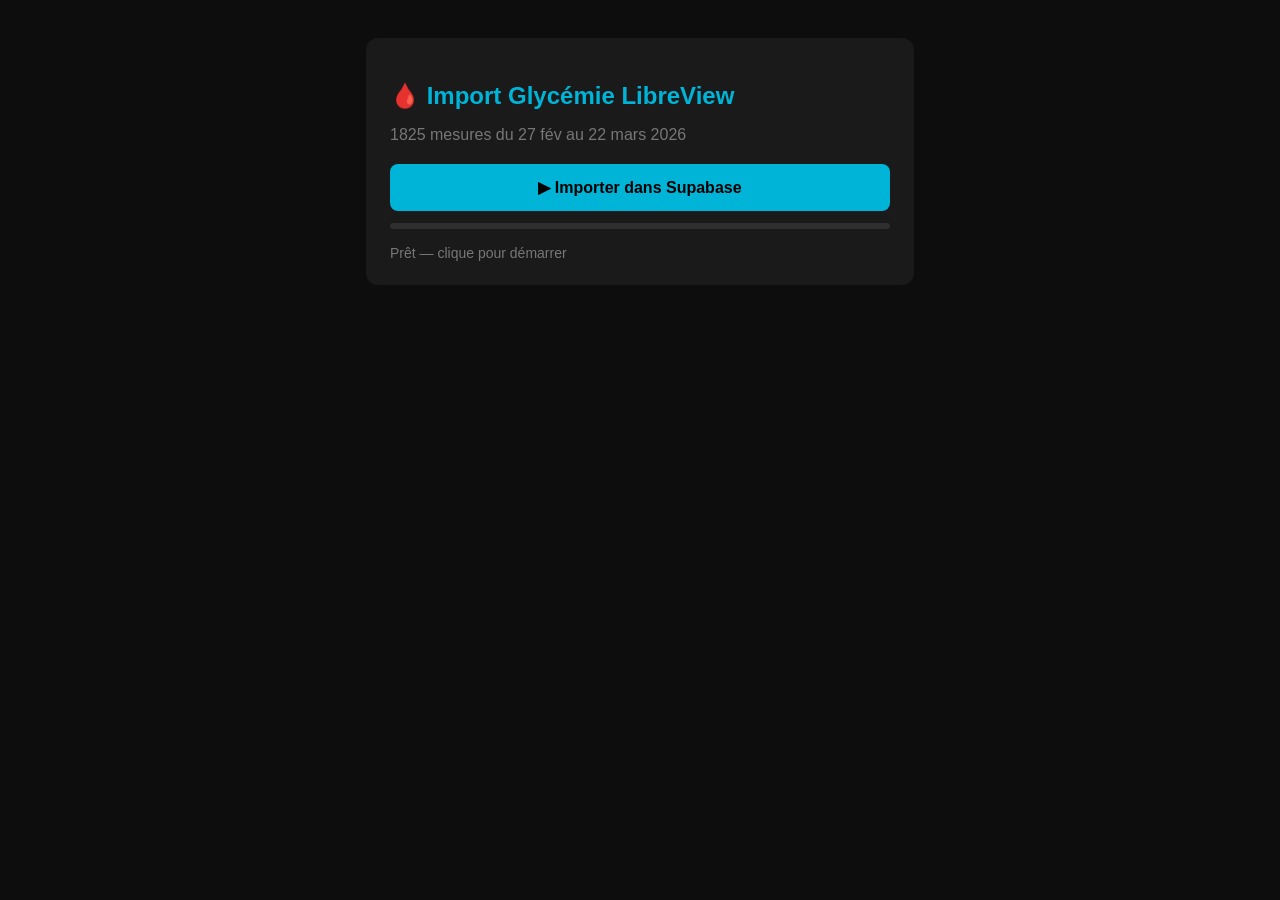
<file: import-glycemie.html>
<!DOCTYPE html>
<html><head><meta charset="UTF-8">
<title>Import Glycémie LibreView</title>
<style>
body { font-family: sans-serif; background: #0d0d0d; color: #fff; padding: 30px; }
.card { background: #1a1a1a; border-radius: 12px; padding: 24px; max-width: 500px; margin: auto; }
h2 { color: #00b4d8; margin-bottom: 16px; }
.btn { background: #00b4d8; color: #000; border: none; border-radius: 8px; padding: 14px 28px; font-size: 16px; font-weight: 800; cursor: pointer; width: 100%; }
.btn:hover { background: #48cae4; }
.btn:disabled { background: #333; color: #666; cursor: default; }
#status { margin-top: 16px; font-size: 14px; color: #777; }
#progress { height: 6px; background: #2e2e2e; border-radius: 3px; margin-top: 12px; overflow: hidden; }
#progress-bar { height: 100%; background: #2dc653; border-radius: 3px; transition: width 0.3s; width: 0%; }
</style></head>
<body>
<div class="card">
  <h2>🩸 Import Glycémie LibreView</h2>
  <p style="color:#777;margin-bottom:20px;">1825 mesures du 27 fév au 22 mars 2026</p>
  <button class="btn" id="btn" onclick="importerTout()">▶ Importer dans Supabase</button>
  <div id="progress"><div id="progress-bar"></div></div>
  <div id="status">Prêt — clique pour démarrer</div>
</div>
<script>
const SUPA_URL = 'https://palsmxijbkxakdoracgi.supabase.co';
const SUPA_KEY = 'eyJhbGciOiJIUzI1NiIsInR5cCI6IkpXVCJ9.eyJpc3MiOiJzdXBhYmFzZSIsInJlZiI6InBhbHNteGlqYmt4YWtkb3JhY2dpIiwicm9sZSI6ImFub24iLCJpYXQiOjE3NzM4NTkzNDYsImV4cCI6MjA4OTQzNTM0Nn0.x8mJMgBvE2ZTILnGAEgT-FyIL2keVA-TJTdw1_mg8eg';
const mesures = [{"dt": "2026-02-27T18:12", "val": 84, "ctx": "import", "note": ""}, {"dt": "2026-02-27T18:27", "val": 86, "ctx": "import", "note": ""}, {"dt": "2026-02-27T18:42", "val": 83, "ctx": "import", "note": ""}, {"dt": "2026-02-27T18:57", "val": 77, "ctx": "import", "note": ""}, {"dt": "2026-02-27T19:12", "val": 75, "ctx": "import", "note": ""}, {"dt": "2026-02-27T19:27", "val": 73, "ctx": "import", "note": ""}, {"dt": "2026-02-27T19:42", "val": 73, "ctx": "import", "note": ""}, {"dt": "2026-02-27T19:57", "val": 71, "ctx": "import", "note": ""}, {"dt": "2026-02-27T20:12", "val": 70, "ctx": "import", "note": ""}, {"dt": "2026-02-27T20:27", "val": 80, "ctx": "import", "note": ""}, {"dt": "2026-02-27T20:42", "val": 93, "ctx": "import", "note": ""}, {"dt": "2026-02-27T20:57", "val": 100, "ctx": "import", "note": ""}, {"dt": "2026-02-27T21:12", "val": 101, "ctx": "import", "note": ""}, {"dt": "2026-02-27T21:27", "val": 100, "ctx": "import", "note": ""}, {"dt": "2026-02-27T21:42", "val": 100, "ctx": "import", "note": ""}, {"dt": "2026-02-27T21:57", "val": 100, "ctx": "import", "note": ""}, {"dt": "2026-02-27T22:12", "val": 99, "ctx": "import", "note": ""}, {"dt": "2026-02-27T22:27", "val": 96, "ctx": "import", "note": ""}, {"dt": "2026-02-27T22:42", "val": 92, "ctx": "import", "note": ""}, {"dt": "2026-02-27T22:57", "val": 90, "ctx": "import", "note": ""}, {"dt": "2026-02-27T23:12", "val": 91, "ctx": "import", "note": ""}, {"dt": "2026-02-27T23:27", "val": 90, "ctx": "import", "note": ""}, {"dt": "2026-02-27T23:42", "val": 83, "ctx": "import", "note": ""}, {"dt": "2026-02-27T23:57", "val": 79, "ctx": "import", "note": ""}, {"dt": "2026-02-28T00:12", "val": 84, "ctx": "import", "note": ""}, {"dt": "2026-02-28T00:27", "val": 85, "ctx": "import", "note": ""}, {"dt": "2026-02-28T00:42", "val": 82, "ctx": "import", "note": ""}, {"dt": "2026-02-28T00:57", "val": 87, "ctx": "import", "note": ""}, {"dt": "2026-02-28T01:12", "val": 90, "ctx": "import", "note": ""}, {"dt": "2026-02-28T01:27", "val": 79, "ctx": "import", "note": ""}, {"dt": "2026-02-28T01:42", "val": 71, "ctx": "import", "note": ""}, {"dt": "2026-02-28T01:57", "val": 68, "ctx": "import", "note": ""}, {"dt": "2026-02-28T02:12", "val": 70, "ctx": "import", "note": ""}, {"dt": "2026-02-28T02:27", "val": 70, "ctx": "import", "note": ""}, {"dt": "2026-02-28T02:42", "val": 68, "ctx": "import", "note": ""}, {"dt": "2026-02-28T02:57", "val": 70, "ctx": "import", "note": ""}, {"dt": "2026-02-28T03:12", "val": 84, "ctx": "import", "note": ""}, {"dt": "2026-02-28T03:27", "val": 85, "ctx": "import", "note": ""}, {"dt": "2026-02-28T03:42", "val": 87, "ctx": "import", "note": ""}, {"dt": "2026-02-28T03:57", "val": 90, "ctx": "import", "note": ""}, {"dt": "2026-02-28T04:12", "val": 97, "ctx": "import", "note": ""}, {"dt": "2026-02-28T04:27", "val": 94, "ctx": "import", "note": ""}, {"dt": "2026-02-28T04:42", "val": 88, "ctx": "import", "note": ""}, {"dt": "2026-02-28T04:57", "val": 81, "ctx": "import", "note": ""}, {"dt": "2026-02-28T05:12", "val": 80, "ctx": "import", "note": ""}, {"dt": "2026-02-28T05:27", "val": 81, "ctx": "import", "note": ""}, {"dt": "2026-02-28T05:42", "val": 82, "ctx": "import", "note": ""}, {"dt": "2026-02-28T05:57", "val": 83, "ctx": "import", "note": ""}, {"dt": "2026-02-28T06:12", "val": 83, "ctx": "import", "note": ""}, {"dt": "2026-02-28T06:27", "val": 81, "ctx": "import", "note": ""}, {"dt": "2026-02-28T06:42", "val": 76, "ctx": "import", "note": ""}, {"dt": "2026-02-28T06:57", "val": 76, "ctx": "import", "note": ""}, {"dt": "2026-02-28T07:12", "val": 82, "ctx": "import", "note": ""}, {"dt": "2026-02-28T07:27", "val": 79, "ctx": "import", "note": ""}, {"dt": "2026-02-28T07:42", "val": 77, "ctx": "import", "note": ""}, {"dt": "2026-02-28T07:57", "val": 82, "ctx": "import", "note": ""}, {"dt": "2026-02-28T08:12", "val": 82, "ctx": "import", "note": ""}, {"dt": "2026-02-28T08:27", "val": 80, "ctx": "import", "note": ""}, {"dt": "2026-02-28T08:42", "val": 82, "ctx": "import", "note": ""}, {"dt": "2026-02-28T08:57", "val": 85, "ctx": "import", "note": ""}, {"dt": "2026-02-28T09:12", "val": 87, "ctx": "import", "note": ""}, {"dt": "2026-02-28T09:27", "val": 87, "ctx": "import", "note": ""}, {"dt": "2026-02-28T09:42", "val": 86, "ctx": "import", "note": ""}, {"dt": "2026-02-28T09:57", "val": 85, "ctx": "import", "note": ""}, {"dt": "2026-02-28T10:12", "val": 85, "ctx": "import", "note": ""}, {"dt": "2026-02-28T10:27", "val": 85, "ctx": "import", "note": ""}, {"dt": "2026-02-28T10:42", "val": 85, "ctx": "import", "note": ""}, {"dt": "2026-02-28T10:57", "val": 86, "ctx": "import", "note": ""}, {"dt": "2026-02-28T11:12", "val": 83, "ctx": "import", "note": ""}, {"dt": "2026-02-28T11:27", "val": 82, "ctx": "import", "note": ""}, {"dt": "2026-02-28T11:42", "val": 82, "ctx": "import", "note": ""}, {"dt": "2026-02-28T11:57", "val": 80, "ctx": "import", "note": ""}, {"dt": "2026-02-28T12:12", "val": 83, "ctx": "import", "note": ""}, {"dt": "2026-02-28T12:27", "val": 87, "ctx": "import", "note": ""}, {"dt": "2026-02-28T12:42", "val": 87, "ctx": "import", "note": ""}, {"dt": "2026-02-28T12:57", "val": 84, "ctx": "import", "note": ""}, {"dt": "2026-02-28T13:12", "val": 84, "ctx": "import", "note": ""}, {"dt": "2026-02-28T13:27", "val": 93, "ctx": "import", "note": ""}, {"dt": "2026-02-28T13:42", "val": 105, "ctx": "import", "note": ""}, {"dt": "2026-02-28T13:57", "val": 99, "ctx": "import", "note": ""}, {"dt": "2026-02-28T14:12", "val": 88, "ctx": "import", "note": ""}, {"dt": "2026-02-28T14:27", "val": 91, "ctx": "import", "note": ""}, {"dt": "2026-02-28T14:42", "val": 96, "ctx": "import", "note": ""}, {"dt": "2026-02-28T14:57", "val": 95, "ctx": "import", "note": ""}, {"dt": "2026-02-28T15:12", "val": 86, "ctx": "import", "note": ""}, {"dt": "2026-02-28T15:27", "val": 86, "ctx": "import", "note": ""}, {"dt": "2026-02-28T15:42", "val": 95, "ctx": "import", "note": ""}, {"dt": "2026-02-28T15:57", "val": 99, "ctx": "import", "note": ""}, {"dt": "2026-02-28T16:12", "val": 82, "ctx": "import", "note": ""}, {"dt": "2026-02-28T16:27", "val": 73, "ctx": "import", "note": ""}, {"dt": "2026-02-28T16:42", "val": 87, "ctx": "import", "note": ""}, {"dt": "2026-02-28T16:57", "val": 92, "ctx": "import", "note": ""}, {"dt": "2026-02-28T17:12", "val": 92, "ctx": "import", "note": ""}, {"dt": "2026-02-28T17:27", "val": 90, "ctx": "import", "note": ""}, {"dt": "2026-02-28T17:42", "val": 88, "ctx": "import", "note": ""}, {"dt": "2026-02-28T17:57", "val": 86, "ctx": "import", "note": ""}, {"dt": "2026-02-28T18:12", "val": 84, "ctx": "import", "note": ""}, {"dt": "2026-02-28T18:27", "val": 92, "ctx": "import", "note": ""}, {"dt": "2026-02-28T18:42", "val": 101, "ctx": "import", "note": ""}, {"dt": "2026-02-28T18:57", "val": 102, "ctx": "import", "note": ""}, {"dt": "2026-02-28T19:12", "val": 98, "ctx": "import", "note": ""}, {"dt": "2026-02-28T19:27", "val": 89, "ctx": "import", "note": ""}, {"dt": "2026-02-28T19:42", "val": 79, "ctx": "import", "note": ""}, {"dt": "2026-02-28T19:57", "val": 79, "ctx": "import", "note": ""}, {"dt": "2026-02-28T20:12", "val": 83, "ctx": "import", "note": ""}, {"dt": "2026-02-28T20:27", "val": 92, "ctx": "import", "note": ""}, {"dt": "2026-02-28T20:42", "val": 93, "ctx": "import", "note": ""}, {"dt": "2026-02-28T20:57", "val": 92, "ctx": "import", "note": ""}, {"dt": "2026-02-28T21:12", "val": 94, "ctx": "import", "note": ""}, {"dt": "2026-02-28T21:27", "val": 101, "ctx": "import", "note": ""}, {"dt": "2026-02-28T21:42", "val": 103, "ctx": "import", "note": ""}, {"dt": "2026-02-28T21:57", "val": 94, "ctx": "import", "note": ""}, {"dt": "2026-02-28T22:12", "val": 86, "ctx": "import", "note": ""}, {"dt": "2026-02-28T22:27", "val": 91, "ctx": "import", "note": ""}, {"dt": "2026-02-28T22:42", "val": 100, "ctx": "import", "note": ""}, {"dt": "2026-02-28T22:57", "val": 100, "ctx": "import", "note": ""}, {"dt": "2026-02-28T23:12", "val": 94, "ctx": "import", "note": ""}, {"dt": "2026-02-28T23:27", "val": 90, "ctx": "import", "note": ""}, {"dt": "2026-02-28T23:42", "val": 85, "ctx": "import", "note": ""}, {"dt": "2026-02-28T23:57", "val": 83, "ctx": "import", "note": ""}, {"dt": "2026-03-01T00:12", "val": 84, "ctx": "import", "note": ""}, {"dt": "2026-03-01T00:27", "val": 89, "ctx": "import", "note": ""}, {"dt": "2026-03-01T00:42", "val": 87, "ctx": "import", "note": ""}, {"dt": "2026-03-01T00:57", "val": 89, "ctx": "import", "note": ""}, {"dt": "2026-03-01T01:12", "val": 88, "ctx": "import", "note": ""}, {"dt": "2026-03-01T01:27", "val": 83, "ctx": "import", "note": ""}, {"dt": "2026-03-01T01:42", "val": 85, "ctx": "import", "note": ""}, {"dt": "2026-03-01T01:57", "val": 80, "ctx": "import", "note": ""}, {"dt": "2026-03-01T02:12", "val": 78, "ctx": "import", "note": ""}, {"dt": "2026-03-01T02:27", "val": 83, "ctx": "import", "note": ""}, {"dt": "2026-03-01T02:42", "val": 82, "ctx": "import", "note": ""}, {"dt": "2026-03-01T02:57", "val": 74, "ctx": "import", "note": ""}, {"dt": "2026-03-01T03:12", "val": 75, "ctx": "import", "note": ""}, {"dt": "2026-03-01T03:27", "val": 79, "ctx": "import", "note": ""}, {"dt": "2026-03-01T03:42", "val": 81, "ctx": "import", "note": ""}, {"dt": "2026-03-01T03:57", "val": 84, "ctx": "import", "note": ""}, {"dt": "2026-03-01T04:12", "val": 83, "ctx": "import", "note": ""}, {"dt": "2026-03-01T04:27", "val": 79, "ctx": "import", "note": ""}, {"dt": "2026-03-01T04:42", "val": 76, "ctx": "import", "note": ""}, {"dt": "2026-03-01T04:57", "val": 83, "ctx": "import", "note": ""}, {"dt": "2026-03-01T05:12", "val": 90, "ctx": "import", "note": ""}, {"dt": "2026-03-01T05:27", "val": 88, "ctx": "import", "note": ""}, {"dt": "2026-03-01T05:42", "val": 84, "ctx": "import", "note": ""}, {"dt": "2026-03-01T05:57", "val": 80, "ctx": "import", "note": ""}, {"dt": "2026-03-01T06:12", "val": 83, "ctx": "import", "note": ""}, {"dt": "2026-03-01T06:27", "val": 85, "ctx": "import", "note": ""}, {"dt": "2026-03-01T06:42", "val": 87, "ctx": "import", "note": ""}, {"dt": "2026-03-01T06:57", "val": 81, "ctx": "import", "note": ""}, {"dt": "2026-03-01T07:12", "val": 76, "ctx": "import", "note": ""}, {"dt": "2026-03-01T07:27", "val": 70, "ctx": "import", "note": ""}, {"dt": "2026-03-01T07:42", "val": 65, "ctx": "import", "note": ""}, {"dt": "2026-03-01T07:57", "val": 68, "ctx": "import", "note": ""}, {"dt": "2026-03-01T08:12", "val": 73, "ctx": "import", "note": ""}, {"dt": "2026-03-01T08:27", "val": 76, "ctx": "import", "note": ""}, {"dt": "2026-03-01T08:42", "val": 76, "ctx": "import", "note": ""}, {"dt": "2026-03-01T08:57", "val": 83, "ctx": "import", "note": ""}, {"dt": "2026-03-01T09:12", "val": 85, "ctx": "import", "note": ""}, {"dt": "2026-03-01T09:27", "val": 85, "ctx": "import", "note": ""}, {"dt": "2026-03-01T09:42", "val": 84, "ctx": "import", "note": ""}, {"dt": "2026-03-01T09:57", "val": 82, "ctx": "import", "note": ""}, {"dt": "2026-03-01T10:12", "val": 80, "ctx": "import", "note": ""}, {"dt": "2026-03-01T10:27", "val": 79, "ctx": "import", "note": ""}, {"dt": "2026-03-01T10:42", "val": 77, "ctx": "import", "note": ""}, {"dt": "2026-03-01T10:57", "val": 81, "ctx": "import", "note": ""}, {"dt": "2026-03-01T11:12", "val": 75, "ctx": "import", "note": ""}, {"dt": "2026-03-01T11:27", "val": 81, "ctx": "import", "note": ""}, {"dt": "2026-03-01T11:42", "val": 76, "ctx": "import", "note": ""}, {"dt": "2026-03-01T11:57", "val": 76, "ctx": "import", "note": ""}, {"dt": "2026-03-01T12:12", "val": 78, "ctx": "import", "note": ""}, {"dt": "2026-03-01T12:27", "val": 82, "ctx": "import", "note": ""}, {"dt": "2026-03-01T12:42", "val": 83, "ctx": "import", "note": ""}, {"dt": "2026-03-01T12:57", "val": 97, "ctx": "import", "note": ""}, {"dt": "2026-03-01T13:12", "val": 108, "ctx": "import", "note": ""}, {"dt": "2026-03-01T13:27", "val": 116, "ctx": "import", "note": ""}, {"dt": "2026-03-01T13:42", "val": 113, "ctx": "import", "note": ""}, {"dt": "2026-03-01T13:57", "val": 107, "ctx": "import", "note": ""}, {"dt": "2026-03-01T14:12", "val": 116, "ctx": "import", "note": ""}, {"dt": "2026-03-01T14:27", "val": 107, "ctx": "import", "note": ""}, {"dt": "2026-03-01T14:42", "val": 83, "ctx": "import", "note": ""}, {"dt": "2026-03-01T14:57", "val": 83, "ctx": "import", "note": ""}, {"dt": "2026-03-01T15:12", "val": 88, "ctx": "import", "note": ""}, {"dt": "2026-03-01T15:27", "val": 100, "ctx": "import", "note": ""}, {"dt": "2026-03-01T15:42", "val": 91, "ctx": "import", "note": ""}, {"dt": "2026-03-01T15:57", "val": 90, "ctx": "import", "note": ""}, {"dt": "2026-03-01T16:12", "val": 91, "ctx": "import", "note": ""}, {"dt": "2026-03-01T16:27", "val": 87, "ctx": "import", "note": ""}, {"dt": "2026-03-01T16:42", "val": 88, "ctx": "import", "note": ""}, {"dt": "2026-03-01T16:57", "val": 85, "ctx": "import", "note": ""}, {"dt": "2026-03-01T17:12", "val": 83, "ctx": "import", "note": ""}, {"dt": "2026-03-01T17:27", "val": 78, "ctx": "import", "note": ""}, {"dt": "2026-03-01T17:42", "val": 80, "ctx": "import", "note": ""}, {"dt": "2026-03-01T17:57", "val": 82, "ctx": "import", "note": ""}, {"dt": "2026-03-01T18:12", "val": 81, "ctx": "import", "note": ""}, {"dt": "2026-03-01T18:27", "val": 78, "ctx": "import", "note": ""}, {"dt": "2026-03-01T18:42", "val": 82, "ctx": "import", "note": ""}, {"dt": "2026-03-01T18:57", "val": 80, "ctx": "import", "note": ""}, {"dt": "2026-03-01T19:12", "val": 74, "ctx": "import", "note": ""}, {"dt": "2026-03-01T19:27", "val": 74, "ctx": "import", "note": ""}, {"dt": "2026-03-01T19:42", "val": 75, "ctx": "import", "note": ""}, {"dt": "2026-03-01T19:57", "val": 77, "ctx": "import", "note": ""}, {"dt": "2026-03-01T20:12", "val": 79, "ctx": "import", "note": ""}, {"dt": "2026-03-01T20:27", "val": 75, "ctx": "import", "note": ""}, {"dt": "2026-03-01T20:42", "val": 77, "ctx": "import", "note": ""}, {"dt": "2026-03-01T20:57", "val": 85, "ctx": "import", "note": ""}, {"dt": "2026-03-01T21:12", "val": 95, "ctx": "import", "note": ""}, {"dt": "2026-03-01T21:27", "val": 108, "ctx": "import", "note": ""}, {"dt": "2026-03-01T21:42", "val": 116, "ctx": "import", "note": ""}, {"dt": "2026-03-01T21:57", "val": 110, "ctx": "import", "note": ""}, {"dt": "2026-03-01T22:12", "val": 107, "ctx": "import", "note": ""}, {"dt": "2026-03-01T22:27", "val": 109, "ctx": "import", "note": ""}, {"dt": "2026-03-01T22:42", "val": 110, "ctx": "import", "note": ""}, {"dt": "2026-03-01T22:57", "val": 111, "ctx": "import", "note": ""}, {"dt": "2026-03-01T23:12", "val": 119, "ctx": "import", "note": ""}, {"dt": "2026-03-01T23:27", "val": 120, "ctx": "import", "note": ""}, {"dt": "2026-03-01T23:42", "val": 117, "ctx": "import", "note": ""}, {"dt": "2026-03-01T23:57", "val": 106, "ctx": "import", "note": ""}, {"dt": "2026-03-02T00:12", "val": 102, "ctx": "import", "note": ""}, {"dt": "2026-03-02T00:27", "val": 110, "ctx": "import", "note": ""}, {"dt": "2026-03-02T00:42", "val": 117, "ctx": "import", "note": ""}, {"dt": "2026-03-02T00:57", "val": 114, "ctx": "import", "note": ""}, {"dt": "2026-03-02T01:12", "val": 104, "ctx": "import", "note": ""}, {"dt": "2026-03-02T01:27", "val": 99, "ctx": "import", "note": ""}, {"dt": "2026-03-02T01:42", "val": 106, "ctx": "import", "note": ""}, {"dt": "2026-03-02T01:57", "val": 105, "ctx": "import", "note": ""}, {"dt": "2026-03-02T02:12", "val": 95, "ctx": "import", "note": ""}, {"dt": "2026-03-02T02:27", "val": 88, "ctx": "import", "note": ""}, {"dt": "2026-03-02T02:42", "val": 86, "ctx": "import", "note": ""}, {"dt": "2026-03-02T02:57", "val": 89, "ctx": "import", "note": ""}, {"dt": "2026-03-02T03:12", "val": 97, "ctx": "import", "note": ""}, {"dt": "2026-03-02T03:27", "val": 100, "ctx": "import", "note": ""}, {"dt": "2026-03-02T03:42", "val": 93, "ctx": "import", "note": ""}, {"dt": "2026-03-02T03:57", "val": 85, "ctx": "import", "note": ""}, {"dt": "2026-03-02T04:12", "val": 82, "ctx": "import", "note": ""}, {"dt": "2026-03-02T04:27", "val": 81, "ctx": "import", "note": ""}, {"dt": "2026-03-02T04:42", "val": 78, "ctx": "import", "note": ""}, {"dt": "2026-03-02T04:57", "val": 74, "ctx": "import", "note": ""}, {"dt": "2026-03-02T05:12", "val": 78, "ctx": "import", "note": ""}, {"dt": "2026-03-02T05:27", "val": 82, "ctx": "import", "note": ""}, {"dt": "2026-03-02T05:42", "val": 81, "ctx": "import", "note": ""}, {"dt": "2026-03-02T05:57", "val": 78, "ctx": "import", "note": ""}, {"dt": "2026-03-02T06:12", "val": 79, "ctx": "import", "note": ""}, {"dt": "2026-03-02T06:27", "val": 86, "ctx": "import", "note": ""}, {"dt": "2026-03-02T06:42", "val": 88, "ctx": "import", "note": ""}, {"dt": "2026-03-02T06:57", "val": 88, "ctx": "import", "note": ""}, {"dt": "2026-03-02T07:12", "val": 84, "ctx": "import", "note": ""}, {"dt": "2026-03-02T07:27", "val": 79, "ctx": "import", "note": ""}, {"dt": "2026-03-02T07:42", "val": 76, "ctx": "import", "note": ""}, {"dt": "2026-03-02T07:57", "val": 73, "ctx": "import", "note": ""}, {"dt": "2026-03-02T08:12", "val": 76, "ctx": "import", "note": ""}, {"dt": "2026-03-02T08:27", "val": 81, "ctx": "import", "note": ""}, {"dt": "2026-03-02T08:42", "val": 83, "ctx": "import", "note": ""}, {"dt": "2026-03-02T08:57", "val": 83, "ctx": "import", "note": ""}, {"dt": "2026-03-02T09:12", "val": 83, "ctx": "import", "note": ""}, {"dt": "2026-03-02T09:27", "val": 85, "ctx": "import", "note": ""}, {"dt": "2026-03-02T09:42", "val": 86, "ctx": "import", "note": ""}, {"dt": "2026-03-02T09:57", "val": 86, "ctx": "import", "note": ""}, {"dt": "2026-03-02T10:12", "val": 86, "ctx": "import", "note": ""}, {"dt": "2026-03-02T10:27", "val": 86, "ctx": "import", "note": ""}, {"dt": "2026-03-02T10:42", "val": 85, "ctx": "import", "note": ""}, {"dt": "2026-03-02T10:57", "val": 84, "ctx": "import", "note": ""}, {"dt": "2026-03-02T11:12", "val": 84, "ctx": "import", "note": ""}, {"dt": "2026-03-02T11:27", "val": 83, "ctx": "import", "note": ""}, {"dt": "2026-03-02T11:42", "val": 82, "ctx": "import", "note": ""}, {"dt": "2026-03-02T11:57", "val": 83, "ctx": "import", "note": ""}, {"dt": "2026-03-02T12:12", "val": 82, "ctx": "import", "note": ""}, {"dt": "2026-03-02T12:27", "val": 83, "ctx": "import", "note": ""}, {"dt": "2026-03-02T12:42", "val": 88, "ctx": "import", "note": ""}, {"dt": "2026-03-02T12:57", "val": 99, "ctx": "import", "note": ""}, {"dt": "2026-03-02T13:12", "val": 100, "ctx": "import", "note": ""}, {"dt": "2026-03-02T13:27", "val": 100, "ctx": "import", "note": ""}, {"dt": "2026-03-02T13:42", "val": 101, "ctx": "import", "note": ""}, {"dt": "2026-03-02T13:57", "val": 100, "ctx": "import", "note": ""}, {"dt": "2026-03-02T14:12", "val": 96, "ctx": "import", "note": ""}, {"dt": "2026-03-02T14:27", "val": 94, "ctx": "import", "note": ""}, {"dt": "2026-03-02T14:42", "val": 94, "ctx": "import", "note": ""}, {"dt": "2026-03-02T14:57", "val": 92, "ctx": "import", "note": ""}, {"dt": "2026-03-02T15:12", "val": 93, "ctx": "import", "note": ""}, {"dt": "2026-03-02T15:27", "val": 95, "ctx": "import", "note": ""}, {"dt": "2026-03-02T15:42", "val": 96, "ctx": "import", "note": ""}, {"dt": "2026-03-02T15:57", "val": 95, "ctx": "import", "note": ""}, {"dt": "2026-03-02T16:12", "val": 90, "ctx": "import", "note": ""}, {"dt": "2026-03-02T16:27", "val": 87, "ctx": "import", "note": ""}, {"dt": "2026-03-02T16:42", "val": 88, "ctx": "import", "note": ""}, {"dt": "2026-03-02T16:57", "val": 88, "ctx": "import", "note": ""}, {"dt": "2026-03-02T17:12", "val": 80, "ctx": "import", "note": ""}, {"dt": "2026-03-02T17:27", "val": 75, "ctx": "import", "note": ""}, {"dt": "2026-03-02T17:42", "val": 78, "ctx": "import", "note": ""}, {"dt": "2026-03-02T17:57", "val": 79, "ctx": "import", "note": ""}, {"dt": "2026-03-02T18:12", "val": 81, "ctx": "import", "note": ""}, {"dt": "2026-03-02T18:27", "val": 85, "ctx": "import", "note": ""}, {"dt": "2026-03-02T18:42", "val": 76, "ctx": "import", "note": ""}, {"dt": "2026-03-02T18:57", "val": 62, "ctx": "import", "note": ""}, {"dt": "2026-03-02T19:12", "val": 64, "ctx": "import", "note": ""}, {"dt": "2026-03-02T19:27", "val": 75, "ctx": "import", "note": ""}, {"dt": "2026-03-02T19:42", "val": 83, "ctx": "import", "note": ""}, {"dt": "2026-03-02T19:57", "val": 87, "ctx": "import", "note": ""}, {"dt": "2026-03-02T20:12", "val": 76, "ctx": "import", "note": ""}, {"dt": "2026-03-02T20:27", "val": 76, "ctx": "import", "note": ""}, {"dt": "2026-03-02T20:42", "val": 86, "ctx": "import", "note": ""}, {"dt": "2026-03-02T20:57", "val": 92, "ctx": "import", "note": ""}, {"dt": "2026-03-02T21:12", "val": 101, "ctx": "import", "note": ""}, {"dt": "2026-03-02T21:27", "val": 101, "ctx": "import", "note": ""}, {"dt": "2026-03-02T21:42", "val": 91, "ctx": "import", "note": ""}, {"dt": "2026-03-02T21:57", "val": 87, "ctx": "import", "note": ""}, {"dt": "2026-03-02T22:12", "val": 87, "ctx": "import", "note": ""}, {"dt": "2026-03-02T22:27", "val": 83, "ctx": "import", "note": ""}, {"dt": "2026-03-02T22:42", "val": 79, "ctx": "import", "note": ""}, {"dt": "2026-03-02T22:57", "val": 83, "ctx": "import", "note": ""}, {"dt": "2026-03-02T23:12", "val": 86, "ctx": "import", "note": ""}, {"dt": "2026-03-02T23:28", "val": 85, "ctx": "import", "note": ""}, {"dt": "2026-03-02T23:42", "val": 91, "ctx": "import", "note": ""}, {"dt": "2026-03-02T23:57", "val": 90, "ctx": "import", "note": ""}, {"dt": "2026-03-03T00:13", "val": 86, "ctx": "import", "note": ""}, {"dt": "2026-03-03T00:27", "val": 81, "ctx": "import", "note": ""}, {"dt": "2026-03-03T00:42", "val": 79, "ctx": "import", "note": ""}, {"dt": "2026-03-03T00:58", "val": 82, "ctx": "import", "note": ""}, {"dt": "2026-03-03T01:12", "val": 82, "ctx": "import", "note": ""}, {"dt": "2026-03-03T01:28", "val": 78, "ctx": "import", "note": ""}, {"dt": "2026-03-03T01:43", "val": 78, "ctx": "import", "note": ""}, {"dt": "2026-03-03T01:58", "val": 83, "ctx": "import", "note": ""}, {"dt": "2026-03-03T02:12", "val": 84, "ctx": "import", "note": ""}, {"dt": "2026-03-03T02:28", "val": 85, "ctx": "import", "note": ""}, {"dt": "2026-03-03T02:43", "val": 87, "ctx": "import", "note": ""}, {"dt": "2026-03-03T02:58", "val": 85, "ctx": "import", "note": ""}, {"dt": "2026-03-03T03:13", "val": 79, "ctx": "import", "note": ""}, {"dt": "2026-03-03T03:28", "val": 74, "ctx": "import", "note": ""}, {"dt": "2026-03-03T03:43", "val": 73, "ctx": "import", "note": ""}, {"dt": "2026-03-03T03:58", "val": 81, "ctx": "import", "note": ""}, {"dt": "2026-03-03T04:13", "val": 87, "ctx": "import", "note": ""}, {"dt": "2026-03-03T04:28", "val": 86, "ctx": "import", "note": ""}, {"dt": "2026-03-03T04:43", "val": 82, "ctx": "import", "note": ""}, {"dt": "2026-03-03T04:58", "val": 79, "ctx": "import", "note": ""}, {"dt": "2026-03-03T05:13", "val": 81, "ctx": "import", "note": ""}, {"dt": "2026-03-03T05:28", "val": 82, "ctx": "import", "note": ""}, {"dt": "2026-03-03T05:43", "val": 82, "ctx": "import", "note": ""}, {"dt": "2026-03-03T05:58", "val": 82, "ctx": "import", "note": ""}, {"dt": "2026-03-03T06:13", "val": 81, "ctx": "import", "note": ""}, {"dt": "2026-03-03T06:28", "val": 79, "ctx": "import", "note": ""}, {"dt": "2026-03-03T06:43", "val": 83, "ctx": "import", "note": ""}, {"dt": "2026-03-03T06:58", "val": 86, "ctx": "import", "note": ""}, {"dt": "2026-03-03T07:13", "val": 80, "ctx": "import", "note": ""}, {"dt": "2026-03-03T07:28", "val": 76, "ctx": "import", "note": ""}, {"dt": "2026-03-03T07:43", "val": 76, "ctx": "import", "note": ""}, {"dt": "2026-03-03T07:58", "val": 79, "ctx": "import", "note": ""}, {"dt": "2026-03-03T08:13", "val": 80, "ctx": "import", "note": ""}, {"dt": "2026-03-03T08:28", "val": 79, "ctx": "import", "note": ""}, {"dt": "2026-03-03T08:43", "val": 79, "ctx": "import", "note": ""}, {"dt": "2026-03-03T08:58", "val": 79, "ctx": "import", "note": ""}, {"dt": "2026-03-03T09:13", "val": 78, "ctx": "import", "note": ""}, {"dt": "2026-03-03T09:28", "val": 77, "ctx": "import", "note": ""}, {"dt": "2026-03-03T09:43", "val": 78, "ctx": "import", "note": ""}, {"dt": "2026-03-03T09:58", "val": 79, "ctx": "import", "note": ""}, {"dt": "2026-03-03T10:13", "val": 80, "ctx": "import", "note": ""}, {"dt": "2026-03-03T10:28", "val": 80, "ctx": "import", "note": ""}, {"dt": "2026-03-03T10:43", "val": 79, "ctx": "import", "note": ""}, {"dt": "2026-03-03T10:58", "val": 81, "ctx": "import", "note": ""}, {"dt": "2026-03-03T11:13", "val": 82, "ctx": "import", "note": ""}, {"dt": "2026-03-03T11:28", "val": 81, "ctx": "import", "note": ""}, {"dt": "2026-03-03T11:43", "val": 79, "ctx": "import", "note": ""}, {"dt": "2026-03-03T11:58", "val": 79, "ctx": "import", "note": ""}, {"dt": "2026-03-03T12:13", "val": 78, "ctx": "import", "note": ""}, {"dt": "2026-03-03T12:28", "val": 79, "ctx": "import", "note": ""}, {"dt": "2026-03-03T12:43", "val": 83, "ctx": "import", "note": ""}, {"dt": "2026-03-03T12:58", "val": 92, "ctx": "import", "note": ""}, {"dt": "2026-03-03T13:13", "val": 90, "ctx": "import", "note": ""}, {"dt": "2026-03-03T13:28", "val": 84, "ctx": "import", "note": ""}, {"dt": "2026-03-03T13:43", "val": 90, "ctx": "import", "note": ""}, {"dt": "2026-03-03T13:58", "val": 96, "ctx": "import", "note": ""}, {"dt": "2026-03-03T14:13", "val": 98, "ctx": "import", "note": ""}, {"dt": "2026-03-03T14:28", "val": 96, "ctx": "import", "note": ""}, {"dt": "2026-03-03T14:43", "val": 90, "ctx": "import", "note": ""}, {"dt": "2026-03-03T14:58", "val": 87, "ctx": "import", "note": ""}, {"dt": "2026-03-03T15:13", "val": 85, "ctx": "import", "note": ""}, {"dt": "2026-03-03T15:28", "val": 81, "ctx": "import", "note": ""}, {"dt": "2026-03-03T15:43", "val": 82, "ctx": "import", "note": ""}, {"dt": "2026-03-03T15:58", "val": 86, "ctx": "import", "note": ""}, {"dt": "2026-03-03T16:13", "val": 88, "ctx": "import", "note": ""}, {"dt": "2026-03-03T16:28", "val": 85, "ctx": "import", "note": ""}, {"dt": "2026-03-03T16:43", "val": 80, "ctx": "import", "note": ""}, {"dt": "2026-03-03T16:58", "val": 78, "ctx": "import", "note": ""}, {"dt": "2026-03-03T17:13", "val": 77, "ctx": "import", "note": ""}, {"dt": "2026-03-03T17:28", "val": 74, "ctx": "import", "note": ""}, {"dt": "2026-03-03T17:43", "val": 72, "ctx": "import", "note": ""}, {"dt": "2026-03-03T17:58", "val": 75, "ctx": "import", "note": ""}, {"dt": "2026-03-03T18:13", "val": 75, "ctx": "import", "note": ""}, {"dt": "2026-03-03T18:28", "val": 79, "ctx": "import", "note": ""}, {"dt": "2026-03-03T18:43", "val": 77, "ctx": "import", "note": ""}, {"dt": "2026-03-03T18:58", "val": 72, "ctx": "import", "note": ""}, {"dt": "2026-03-03T19:13", "val": 76, "ctx": "import", "note": ""}, {"dt": "2026-03-03T19:28", "val": 73, "ctx": "import", "note": ""}, {"dt": "2026-03-03T19:43", "val": 73, "ctx": "import", "note": ""}, {"dt": "2026-03-03T19:58", "val": 75, "ctx": "import", "note": ""}, {"dt": "2026-03-03T20:13", "val": 83, "ctx": "import", "note": ""}, {"dt": "2026-03-03T20:28", "val": 107, "ctx": "import", "note": ""}, {"dt": "2026-03-03T20:43", "val": 137, "ctx": "import", "note": ""}, {"dt": "2026-03-03T20:58", "val": 135, "ctx": "import", "note": ""}, {"dt": "2026-03-03T21:13", "val": 127, "ctx": "import", "note": ""}, {"dt": "2026-03-03T21:28", "val": 127, "ctx": "import", "note": ""}, {"dt": "2026-03-03T21:43", "val": 117, "ctx": "import", "note": ""}, {"dt": "2026-03-03T21:58", "val": 99, "ctx": "import", "note": ""}, {"dt": "2026-03-03T22:13", "val": 94, "ctx": "import", "note": ""}, {"dt": "2026-03-03T22:28", "val": 96, "ctx": "import", "note": ""}, {"dt": "2026-03-03T22:43", "val": 97, "ctx": "import", "note": ""}, {"dt": "2026-03-03T22:58", "val": 97, "ctx": "import", "note": ""}, {"dt": "2026-03-03T23:13", "val": 103, "ctx": "import", "note": ""}, {"dt": "2026-03-03T23:28", "val": 111, "ctx": "import", "note": ""}, {"dt": "2026-03-03T23:43", "val": 113, "ctx": "import", "note": ""}, {"dt": "2026-03-03T23:58", "val": 107, "ctx": "import", "note": ""}, {"dt": "2026-03-04T00:13", "val": 114, "ctx": "import", "note": ""}, {"dt": "2026-03-04T00:28", "val": 117, "ctx": "import", "note": ""}, {"dt": "2026-03-04T00:43", "val": 95, "ctx": "import", "note": ""}, {"dt": "2026-03-04T00:58", "val": 76, "ctx": "import", "note": ""}, {"dt": "2026-03-04T01:13", "val": 74, "ctx": "import", "note": ""}, {"dt": "2026-03-04T01:28", "val": 88, "ctx": "import", "note": ""}, {"dt": "2026-03-04T01:43", "val": 98, "ctx": "import", "note": ""}, {"dt": "2026-03-04T01:58", "val": 100, "ctx": "import", "note": ""}, {"dt": "2026-03-04T02:13", "val": 96, "ctx": "import", "note": ""}, {"dt": "2026-03-04T02:28", "val": 86, "ctx": "import", "note": ""}, {"dt": "2026-03-04T02:43", "val": 84, "ctx": "import", "note": ""}, {"dt": "2026-03-04T02:58", "val": 81, "ctx": "import", "note": ""}, {"dt": "2026-03-04T03:13", "val": 78, "ctx": "import", "note": ""}, {"dt": "2026-03-04T03:28", "val": 79, "ctx": "import", "note": ""}, {"dt": "2026-03-04T03:43", "val": 81, "ctx": "import", "note": ""}, {"dt": "2026-03-04T03:58", "val": 81, "ctx": "import", "note": ""}, {"dt": "2026-03-04T04:13", "val": 82, "ctx": "import", "note": ""}, {"dt": "2026-03-04T04:28", "val": 81, "ctx": "import", "note": ""}, {"dt": "2026-03-04T04:43", "val": 80, "ctx": "import", "note": ""}, {"dt": "2026-03-04T04:58", "val": 81, "ctx": "import", "note": ""}, {"dt": "2026-03-04T05:13", "val": 77, "ctx": "import", "note": ""}, {"dt": "2026-03-04T05:28", "val": 76, "ctx": "import", "note": ""}, {"dt": "2026-03-04T05:43", "val": 74, "ctx": "import", "note": ""}, {"dt": "2026-03-04T05:58", "val": 79, "ctx": "import", "note": ""}, {"dt": "2026-03-04T06:13", "val": 76, "ctx": "import", "note": ""}, {"dt": "2026-03-04T06:28", "val": 80, "ctx": "import", "note": ""}, {"dt": "2026-03-04T06:43", "val": 80, "ctx": "import", "note": ""}, {"dt": "2026-03-04T06:58", "val": 75, "ctx": "import", "note": ""}, {"dt": "2026-03-04T07:13", "val": 78, "ctx": "import", "note": ""}, {"dt": "2026-03-04T07:28", "val": 80, "ctx": "import", "note": ""}, {"dt": "2026-03-04T07:43", "val": 78, "ctx": "import", "note": ""}, {"dt": "2026-03-04T07:58", "val": 77, "ctx": "import", "note": ""}, {"dt": "2026-03-04T08:13", "val": 77, "ctx": "import", "note": ""}, {"dt": "2026-03-04T08:28", "val": 78, "ctx": "import", "note": ""}, {"dt": "2026-03-04T08:43", "val": 80, "ctx": "import", "note": ""}, {"dt": "2026-03-04T08:58", "val": 80, "ctx": "import", "note": ""}, {"dt": "2026-03-04T09:13", "val": 80, "ctx": "import", "note": ""}, {"dt": "2026-03-04T09:28", "val": 82, "ctx": "import", "note": ""}, {"dt": "2026-03-04T09:43", "val": 82, "ctx": "import", "note": ""}, {"dt": "2026-03-04T09:58", "val": 82, "ctx": "import", "note": ""}, {"dt": "2026-03-04T10:13", "val": 84, "ctx": "import", "note": ""}, {"dt": "2026-03-04T10:28", "val": 82, "ctx": "import", "note": ""}, {"dt": "2026-03-04T10:43", "val": 81, "ctx": "import", "note": ""}, {"dt": "2026-03-04T10:58", "val": 81, "ctx": "import", "note": ""}, {"dt": "2026-03-04T11:13", "val": 81, "ctx": "import", "note": ""}, {"dt": "2026-03-04T11:28", "val": 81, "ctx": "import", "note": ""}, {"dt": "2026-03-04T11:43", "val": 80, "ctx": "import", "note": ""}, {"dt": "2026-03-04T11:58", "val": 80, "ctx": "import", "note": ""}, {"dt": "2026-03-04T12:13", "val": 80, "ctx": "import", "note": ""}, {"dt": "2026-03-04T12:28", "val": 80, "ctx": "import", "note": ""}, {"dt": "2026-03-04T12:43", "val": 78, "ctx": "import", "note": ""}, {"dt": "2026-03-04T12:58", "val": 79, "ctx": "import", "note": ""}, {"dt": "2026-03-04T13:13", "val": 88, "ctx": "import", "note": ""}, {"dt": "2026-03-04T13:28", "val": 96, "ctx": "import", "note": ""}, {"dt": "2026-03-04T13:43", "val": 92, "ctx": "import", "note": ""}, {"dt": "2026-03-04T13:58", "val": 88, "ctx": "import", "note": ""}, {"dt": "2026-03-04T14:13", "val": 93, "ctx": "import", "note": ""}, {"dt": "2026-03-04T14:28", "val": 103, "ctx": "import", "note": ""}, {"dt": "2026-03-04T14:43", "val": 112, "ctx": "import", "note": ""}, {"dt": "2026-03-04T14:58", "val": 99, "ctx": "import", "note": ""}, {"dt": "2026-03-04T15:13", "val": 85, "ctx": "import", "note": ""}, {"dt": "2026-03-04T15:28", "val": 88, "ctx": "import", "note": ""}, {"dt": "2026-03-04T15:43", "val": 99, "ctx": "import", "note": ""}, {"dt": "2026-03-04T15:58", "val": 100, "ctx": "import", "note": ""}, {"dt": "2026-03-04T16:13", "val": 93, "ctx": "import", "note": ""}, {"dt": "2026-03-04T16:28", "val": 102, "ctx": "import", "note": ""}, {"dt": "2026-03-04T16:43", "val": 107, "ctx": "import", "note": ""}, {"dt": "2026-03-04T16:58", "val": 92, "ctx": "import", "note": ""}, {"dt": "2026-03-04T17:13", "val": 71, "ctx": "import", "note": ""}, {"dt": "2026-03-04T17:28", "val": 69, "ctx": "import", "note": ""}, {"dt": "2026-03-04T17:43", "val": 75, "ctx": "import", "note": ""}, {"dt": "2026-03-04T17:58", "val": 79, "ctx": "import", "note": ""}, {"dt": "2026-03-04T18:13", "val": 80, "ctx": "import", "note": ""}, {"dt": "2026-03-04T18:28", "val": 80, "ctx": "import", "note": ""}, {"dt": "2026-03-04T18:43", "val": 78, "ctx": "import", "note": ""}, {"dt": "2026-03-04T18:58", "val": 80, "ctx": "import", "note": ""}, {"dt": "2026-03-04T19:13", "val": 82, "ctx": "import", "note": ""}, {"dt": "2026-03-04T19:28", "val": 85, "ctx": "import", "note": ""}, {"dt": "2026-03-04T19:43", "val": 83, "ctx": "import", "note": ""}, {"dt": "2026-03-04T19:58", "val": 88, "ctx": "import", "note": ""}, {"dt": "2026-03-04T20:13", "val": 87, "ctx": "import", "note": ""}, {"dt": "2026-03-04T20:28", "val": 94, "ctx": "import", "note": ""}, {"dt": "2026-03-04T20:43", "val": 106, "ctx": "import", "note": ""}, {"dt": "2026-03-04T20:58", "val": 115, "ctx": "import", "note": ""}, {"dt": "2026-03-04T21:13", "val": 117, "ctx": "import", "note": ""}, {"dt": "2026-03-04T21:28", "val": 116, "ctx": "import", "note": ""}, {"dt": "2026-03-04T21:43", "val": 117, "ctx": "import", "note": ""}, {"dt": "2026-03-04T21:58", "val": 110, "ctx": "import", "note": ""}, {"dt": "2026-03-04T22:13", "val": 102, "ctx": "import", "note": ""}, {"dt": "2026-03-04T22:28", "val": 105, "ctx": "import", "note": ""}, {"dt": "2026-03-04T22:43", "val": 122, "ctx": "import", "note": ""}, {"dt": "2026-03-04T22:58", "val": 119, "ctx": "import", "note": ""}, {"dt": "2026-03-04T23:13", "val": 114, "ctx": "import", "note": ""}, {"dt": "2026-03-04T23:28", "val": 105, "ctx": "import", "note": ""}, {"dt": "2026-03-04T23:43", "val": 98, "ctx": "import", "note": ""}, {"dt": "2026-03-04T23:58", "val": 101, "ctx": "import", "note": ""}, {"dt": "2026-03-05T00:13", "val": 103, "ctx": "import", "note": ""}, {"dt": "2026-03-05T00:28", "val": 95, "ctx": "import", "note": ""}, {"dt": "2026-03-05T00:43", "val": 86, "ctx": "import", "note": ""}, {"dt": "2026-03-05T00:58", "val": 81, "ctx": "import", "note": ""}, {"dt": "2026-03-05T01:13", "val": 85, "ctx": "import", "note": ""}, {"dt": "2026-03-05T01:28", "val": 82, "ctx": "import", "note": ""}, {"dt": "2026-03-05T01:43", "val": 83, "ctx": "import", "note": ""}, {"dt": "2026-03-05T01:58", "val": 86, "ctx": "import", "note": ""}, {"dt": "2026-03-05T02:13", "val": 86, "ctx": "import", "note": ""}, {"dt": "2026-03-05T02:28", "val": 83, "ctx": "import", "note": ""}, {"dt": "2026-03-05T02:43", "val": 82, "ctx": "import", "note": ""}, {"dt": "2026-03-05T02:58", "val": 83, "ctx": "import", "note": ""}, {"dt": "2026-03-05T03:13", "val": 81, "ctx": "import", "note": ""}, {"dt": "2026-03-05T03:28", "val": 78, "ctx": "import", "note": ""}, {"dt": "2026-03-05T03:43", "val": 85, "ctx": "import", "note": ""}, {"dt": "2026-03-05T03:58", "val": 85, "ctx": "import", "note": ""}, {"dt": "2026-03-05T04:13", "val": 84, "ctx": "import", "note": ""}, {"dt": "2026-03-05T04:28", "val": 83, "ctx": "import", "note": ""}, {"dt": "2026-03-05T04:43", "val": 82, "ctx": "import", "note": ""}, {"dt": "2026-03-05T04:58", "val": 81, "ctx": "import", "note": ""}, {"dt": "2026-03-05T05:13", "val": 81, "ctx": "import", "note": ""}, {"dt": "2026-03-05T05:28", "val": 87, "ctx": "import", "note": ""}, {"dt": "2026-03-05T05:43", "val": 84, "ctx": "import", "note": ""}, {"dt": "2026-03-05T05:58", "val": 87, "ctx": "import", "note": ""}, {"dt": "2026-03-05T06:13", "val": 84, "ctx": "import", "note": ""}, {"dt": "2026-03-05T06:28", "val": 82, "ctx": "import", "note": ""}, {"dt": "2026-03-05T06:43", "val": 85, "ctx": "import", "note": ""}, {"dt": "2026-03-05T06:58", "val": 86, "ctx": "import", "note": ""}, {"dt": "2026-03-05T07:13", "val": 80, "ctx": "import", "note": ""}, {"dt": "2026-03-05T07:28", "val": 73, "ctx": "import", "note": ""}, {"dt": "2026-03-05T07:43", "val": 73, "ctx": "import", "note": ""}, {"dt": "2026-03-05T07:58", "val": 75, "ctx": "import", "note": ""}, {"dt": "2026-03-05T08:13", "val": 80, "ctx": "import", "note": ""}, {"dt": "2026-03-05T08:28", "val": 82, "ctx": "import", "note": ""}, {"dt": "2026-03-05T08:43", "val": 82, "ctx": "import", "note": ""}, {"dt": "2026-03-05T08:58", "val": 83, "ctx": "import", "note": ""}, {"dt": "2026-03-05T09:13", "val": 82, "ctx": "import", "note": ""}, {"dt": "2026-03-05T09:28", "val": 81, "ctx": "import", "note": ""}, {"dt": "2026-03-05T09:43", "val": 81, "ctx": "import", "note": ""}, {"dt": "2026-03-05T09:58", "val": 81, "ctx": "import", "note": ""}, {"dt": "2026-03-05T10:13", "val": 81, "ctx": "import", "note": ""}, {"dt": "2026-03-05T10:28", "val": 80, "ctx": "import", "note": ""}, {"dt": "2026-03-05T10:43", "val": 79, "ctx": "import", "note": ""}, {"dt": "2026-03-05T10:58", "val": 80, "ctx": "import", "note": ""}, {"dt": "2026-03-05T11:13", "val": 79, "ctx": "import", "note": ""}, {"dt": "2026-03-05T11:28", "val": 77, "ctx": "import", "note": ""}, {"dt": "2026-03-05T11:43", "val": 79, "ctx": "import", "note": ""}, {"dt": "2026-03-05T11:58", "val": 81, "ctx": "import", "note": ""}, {"dt": "2026-03-05T12:13", "val": 81, "ctx": "import", "note": ""}, {"dt": "2026-03-05T12:28", "val": 81, "ctx": "import", "note": ""}, {"dt": "2026-03-05T12:43", "val": 86, "ctx": "import", "note": ""}, {"dt": "2026-03-05T12:58", "val": 95, "ctx": "import", "note": ""}, {"dt": "2026-03-05T13:13", "val": 90, "ctx": "import", "note": ""}, {"dt": "2026-03-05T13:28", "val": 84, "ctx": "import", "note": ""}, {"dt": "2026-03-05T13:43", "val": 79, "ctx": "import", "note": ""}, {"dt": "2026-03-05T13:58", "val": 80, "ctx": "import", "note": ""}, {"dt": "2026-03-05T14:13", "val": 86, "ctx": "import", "note": ""}, {"dt": "2026-03-05T14:28", "val": 89, "ctx": "import", "note": ""}, {"dt": "2026-03-05T14:43", "val": 92, "ctx": "import", "note": ""}, {"dt": "2026-03-05T14:58", "val": 91, "ctx": "import", "note": ""}, {"dt": "2026-03-05T15:13", "val": 86, "ctx": "import", "note": ""}, {"dt": "2026-03-05T15:28", "val": 85, "ctx": "import", "note": ""}, {"dt": "2026-03-05T15:43", "val": 83, "ctx": "import", "note": ""}, {"dt": "2026-03-05T15:58", "val": 78, "ctx": "import", "note": ""}, {"dt": "2026-03-05T16:13", "val": 76, "ctx": "import", "note": ""}, {"dt": "2026-03-05T16:28", "val": 75, "ctx": "import", "note": ""}, {"dt": "2026-03-05T16:43", "val": 72, "ctx": "import", "note": ""}, {"dt": "2026-03-05T16:58", "val": 72, "ctx": "import", "note": ""}, {"dt": "2026-03-05T17:13", "val": 75, "ctx": "import", "note": ""}, {"dt": "2026-03-05T17:28", "val": 79, "ctx": "import", "note": ""}, {"dt": "2026-03-05T17:43", "val": 93, "ctx": "import", "note": ""}, {"dt": "2026-03-05T17:58", "val": 103, "ctx": "import", "note": ""}, {"dt": "2026-03-05T18:13", "val": 106, "ctx": "import", "note": ""}, {"dt": "2026-03-05T18:28", "val": 110, "ctx": "import", "note": ""}, {"dt": "2026-03-05T18:43", "val": 113, "ctx": "import", "note": ""}, {"dt": "2026-03-05T18:58", "val": 113, "ctx": "import", "note": ""}, {"dt": "2026-03-05T19:13", "val": 105, "ctx": "import", "note": ""}, {"dt": "2026-03-05T19:28", "val": 99, "ctx": "import", "note": ""}, {"dt": "2026-03-05T19:43", "val": 93, "ctx": "import", "note": ""}, {"dt": "2026-03-05T19:58", "val": 84, "ctx": "import", "note": ""}, {"dt": "2026-03-05T20:13", "val": 81, "ctx": "import", "note": ""}, {"dt": "2026-03-05T20:28", "val": 86, "ctx": "import", "note": ""}, {"dt": "2026-03-05T20:43", "val": 84, "ctx": "import", "note": ""}, {"dt": "2026-03-05T20:58", "val": 91, "ctx": "import", "note": ""}, {"dt": "2026-03-05T21:13", "val": 99, "ctx": "import", "note": ""}, {"dt": "2026-03-05T21:28", "val": 94, "ctx": "import", "note": ""}, {"dt": "2026-03-05T21:43", "val": 83, "ctx": "import", "note": ""}, {"dt": "2026-03-05T21:58", "val": 86, "ctx": "import", "note": ""}, {"dt": "2026-03-05T22:13", "val": 97, "ctx": "import", "note": ""}, {"dt": "2026-03-05T22:28", "val": 95, "ctx": "import", "note": ""}, {"dt": "2026-03-05T22:43", "val": 94, "ctx": "import", "note": ""}, {"dt": "2026-03-05T22:58", "val": 97, "ctx": "import", "note": ""}, {"dt": "2026-03-05T23:13", "val": 99, "ctx": "import", "note": ""}, {"dt": "2026-03-05T23:28", "val": 105, "ctx": "import", "note": ""}, {"dt": "2026-03-05T23:43", "val": 104, "ctx": "import", "note": ""}, {"dt": "2026-03-05T23:58", "val": 99, "ctx": "import", "note": ""}, {"dt": "2026-03-06T00:13", "val": 100, "ctx": "import", "note": ""}, {"dt": "2026-03-06T00:28", "val": 97, "ctx": "import", "note": ""}, {"dt": "2026-03-06T00:43", "val": 96, "ctx": "import", "note": ""}, {"dt": "2026-03-06T00:58", "val": 93, "ctx": "import", "note": ""}, {"dt": "2026-03-06T01:13", "val": 88, "ctx": "import", "note": ""}, {"dt": "2026-03-06T01:28", "val": 92, "ctx": "import", "note": ""}, {"dt": "2026-03-06T01:43", "val": 108, "ctx": "import", "note": ""}, {"dt": "2026-03-06T01:58", "val": 114, "ctx": "import", "note": ""}, {"dt": "2026-03-06T02:13", "val": 109, "ctx": "import", "note": ""}, {"dt": "2026-03-06T02:28", "val": 117, "ctx": "import", "note": ""}, {"dt": "2026-03-06T02:43", "val": 116, "ctx": "import", "note": ""}, {"dt": "2026-03-06T02:58", "val": 107, "ctx": "import", "note": ""}, {"dt": "2026-03-06T03:13", "val": 100, "ctx": "import", "note": ""}, {"dt": "2026-03-06T03:28", "val": 88, "ctx": "import", "note": ""}, {"dt": "2026-03-06T03:43", "val": 86, "ctx": "import", "note": ""}, {"dt": "2026-03-06T03:58", "val": 90, "ctx": "import", "note": ""}, {"dt": "2026-03-06T04:13", "val": 89, "ctx": "import", "note": ""}, {"dt": "2026-03-06T04:28", "val": 96, "ctx": "import", "note": ""}, {"dt": "2026-03-06T04:43", "val": 104, "ctx": "import", "note": ""}, {"dt": "2026-03-06T04:58", "val": 107, "ctx": "import", "note": ""}, {"dt": "2026-03-06T05:13", "val": 107, "ctx": "import", "note": ""}, {"dt": "2026-03-06T05:28", "val": 99, "ctx": "import", "note": ""}, {"dt": "2026-03-06T05:43", "val": 93, "ctx": "import", "note": ""}, {"dt": "2026-03-06T05:58", "val": 92, "ctx": "import", "note": ""}, {"dt": "2026-03-06T06:13", "val": 87, "ctx": "import", "note": ""}, {"dt": "2026-03-06T06:28", "val": 87, "ctx": "import", "note": ""}, {"dt": "2026-03-06T06:43", "val": 88, "ctx": "import", "note": ""}, {"dt": "2026-03-06T06:58", "val": 93, "ctx": "import", "note": ""}, {"dt": "2026-03-06T07:13", "val": 91, "ctx": "import", "note": ""}, {"dt": "2026-03-06T07:28", "val": 91, "ctx": "import", "note": ""}, {"dt": "2026-03-06T07:43", "val": 90, "ctx": "import", "note": ""}, {"dt": "2026-03-06T07:58", "val": 82, "ctx": "import", "note": ""}, {"dt": "2026-03-06T08:13", "val": 76, "ctx": "import", "note": ""}, {"dt": "2026-03-06T08:28", "val": 77, "ctx": "import", "note": ""}, {"dt": "2026-03-06T08:43", "val": 82, "ctx": "import", "note": ""}, {"dt": "2026-03-06T08:58", "val": 86, "ctx": "import", "note": ""}, {"dt": "2026-03-06T09:13", "val": 90, "ctx": "import", "note": ""}, {"dt": "2026-03-06T09:28", "val": 95, "ctx": "import", "note": ""}, {"dt": "2026-03-06T09:43", "val": 102, "ctx": "import", "note": ""}, {"dt": "2026-03-06T09:58", "val": 104, "ctx": "import", "note": ""}, {"dt": "2026-03-06T10:13", "val": 103, "ctx": "import", "note": ""}, {"dt": "2026-03-06T10:28", "val": 100, "ctx": "import", "note": ""}, {"dt": "2026-03-06T10:43", "val": 88, "ctx": "import", "note": ""}, {"dt": "2026-03-06T10:58", "val": 84, "ctx": "import", "note": ""}, {"dt": "2026-03-06T11:13", "val": 89, "ctx": "import", "note": ""}, {"dt": "2026-03-06T11:28", "val": 93, "ctx": "import", "note": ""}, {"dt": "2026-03-06T11:43", "val": 89, "ctx": "import", "note": ""}, {"dt": "2026-03-06T11:58", "val": 86, "ctx": "import", "note": ""}, {"dt": "2026-03-06T12:13", "val": 87, "ctx": "import", "note": ""}, {"dt": "2026-03-06T12:28", "val": 92, "ctx": "import", "note": ""}, {"dt": "2026-03-06T12:43", "val": 95, "ctx": "import", "note": ""}, {"dt": "2026-03-06T12:58", "val": 80, "ctx": "import", "note": ""}, {"dt": "2026-03-06T13:13", "val": 71, "ctx": "import", "note": ""}, {"dt": "2026-03-06T13:28", "val": 73, "ctx": "import", "note": ""}, {"dt": "2026-03-06T13:43", "val": 80, "ctx": "import", "note": ""}, {"dt": "2026-03-06T13:58", "val": 86, "ctx": "import", "note": ""}, {"dt": "2026-03-06T14:13", "val": 88, "ctx": "import", "note": ""}, {"dt": "2026-03-06T14:28", "val": 90, "ctx": "import", "note": ""}, {"dt": "2026-03-06T14:43", "val": 94, "ctx": "import", "note": ""}, {"dt": "2026-03-06T14:58", "val": 97, "ctx": "import", "note": ""}, {"dt": "2026-03-06T15:13", "val": 97, "ctx": "import", "note": ""}, {"dt": "2026-03-06T15:28", "val": 94, "ctx": "import", "note": ""}, {"dt": "2026-03-06T15:43", "val": 90, "ctx": "import", "note": ""}, {"dt": "2026-03-06T15:58", "val": 88, "ctx": "import", "note": ""}, {"dt": "2026-03-06T16:13", "val": 96, "ctx": "import", "note": ""}, {"dt": "2026-03-06T16:28", "val": 99, "ctx": "import", "note": ""}, {"dt": "2026-03-06T16:43", "val": 91, "ctx": "import", "note": ""}, {"dt": "2026-03-06T16:58", "val": 85, "ctx": "import", "note": ""}, {"dt": "2026-03-06T17:13", "val": 85, "ctx": "import", "note": ""}, {"dt": "2026-03-06T17:28", "val": 85, "ctx": "import", "note": ""}, {"dt": "2026-03-06T17:43", "val": 83, "ctx": "import", "note": ""}, {"dt": "2026-03-06T17:58", "val": 81, "ctx": "import", "note": ""}, {"dt": "2026-03-06T18:13", "val": 83, "ctx": "import", "note": ""}, {"dt": "2026-03-06T18:28", "val": 85, "ctx": "import", "note": ""}, {"dt": "2026-03-06T18:43", "val": 83, "ctx": "import", "note": ""}, {"dt": "2026-03-06T18:58", "val": 81, "ctx": "import", "note": ""}, {"dt": "2026-03-06T19:13", "val": 81, "ctx": "import", "note": ""}, {"dt": "2026-03-06T19:28", "val": 84, "ctx": "import", "note": ""}, {"dt": "2026-03-06T19:43", "val": 90, "ctx": "import", "note": ""}, {"dt": "2026-03-06T19:58", "val": 98, "ctx": "import", "note": ""}, {"dt": "2026-03-06T20:13", "val": 101, "ctx": "import", "note": ""}, {"dt": "2026-03-06T20:28", "val": 100, "ctx": "import", "note": ""}, {"dt": "2026-03-06T20:43", "val": 96, "ctx": "import", "note": ""}, {"dt": "2026-03-06T20:58", "val": 92, "ctx": "import", "note": ""}, {"dt": "2026-03-06T21:13", "val": 98, "ctx": "import", "note": ""}, {"dt": "2026-03-06T21:28", "val": 104, "ctx": "import", "note": ""}, {"dt": "2026-03-06T21:43", "val": 93, "ctx": "import", "note": ""}, {"dt": "2026-03-06T21:58", "val": 86, "ctx": "import", "note": ""}, {"dt": "2026-03-06T22:13", "val": 89, "ctx": "import", "note": ""}, {"dt": "2026-03-06T22:28", "val": 87, "ctx": "import", "note": ""}, {"dt": "2026-03-06T22:43", "val": 84, "ctx": "import", "note": ""}, {"dt": "2026-03-06T22:58", "val": 92, "ctx": "import", "note": ""}, {"dt": "2026-03-06T23:13", "val": 104, "ctx": "import", "note": ""}, {"dt": "2026-03-06T23:28", "val": 97, "ctx": "import", "note": ""}, {"dt": "2026-03-06T23:43", "val": 89, "ctx": "import", "note": ""}, {"dt": "2026-03-06T23:58", "val": 83, "ctx": "import", "note": ""}, {"dt": "2026-03-07T00:13", "val": 77, "ctx": "import", "note": ""}, {"dt": "2026-03-07T00:28", "val": 83, "ctx": "import", "note": ""}, {"dt": "2026-03-07T00:43", "val": 85, "ctx": "import", "note": ""}, {"dt": "2026-03-07T00:58", "val": 86, "ctx": "import", "note": ""}, {"dt": "2026-03-07T01:13", "val": 87, "ctx": "import", "note": ""}, {"dt": "2026-03-07T01:28", "val": 90, "ctx": "import", "note": ""}, {"dt": "2026-03-07T01:43", "val": 102, "ctx": "import", "note": ""}, {"dt": "2026-03-07T01:58", "val": 108, "ctx": "import", "note": ""}, {"dt": "2026-03-07T02:13", "val": 100, "ctx": "import", "note": ""}, {"dt": "2026-03-07T02:28", "val": 93, "ctx": "import", "note": ""}, {"dt": "2026-03-07T02:43", "val": 88, "ctx": "import", "note": ""}, {"dt": "2026-03-07T02:58", "val": 93, "ctx": "import", "note": ""}, {"dt": "2026-03-07T03:13", "val": 89, "ctx": "import", "note": ""}, {"dt": "2026-03-07T03:28", "val": 86, "ctx": "import", "note": ""}, {"dt": "2026-03-07T03:43", "val": 86, "ctx": "import", "note": ""}, {"dt": "2026-03-07T03:58", "val": 82, "ctx": "import", "note": ""}, {"dt": "2026-03-07T04:13", "val": 82, "ctx": "import", "note": ""}, {"dt": "2026-03-07T04:28", "val": 83, "ctx": "import", "note": ""}, {"dt": "2026-03-07T04:43", "val": 90, "ctx": "import", "note": ""}, {"dt": "2026-03-07T04:58", "val": 86, "ctx": "import", "note": ""}, {"dt": "2026-03-07T05:13", "val": 82, "ctx": "import", "note": ""}, {"dt": "2026-03-07T05:28", "val": 84, "ctx": "import", "note": ""}, {"dt": "2026-03-07T05:43", "val": 86, "ctx": "import", "note": ""}, {"dt": "2026-03-07T05:58", "val": 89, "ctx": "import", "note": ""}, {"dt": "2026-03-07T06:13", "val": 89, "ctx": "import", "note": ""}, {"dt": "2026-03-07T06:28", "val": 86, "ctx": "import", "note": ""}, {"dt": "2026-03-07T06:43", "val": 83, "ctx": "import", "note": ""}, {"dt": "2026-03-07T06:58", "val": 86, "ctx": "import", "note": ""}, {"dt": "2026-03-07T07:13", "val": 87, "ctx": "import", "note": ""}, {"dt": "2026-03-07T07:28", "val": 89, "ctx": "import", "note": ""}, {"dt": "2026-03-07T07:43", "val": 83, "ctx": "import", "note": ""}, {"dt": "2026-03-07T07:58", "val": 81, "ctx": "import", "note": ""}, {"dt": "2026-03-07T08:13", "val": 84, "ctx": "import", "note": ""}, {"dt": "2026-03-07T08:28", "val": 85, "ctx": "import", "note": ""}, {"dt": "2026-03-07T08:43", "val": 83, "ctx": "import", "note": ""}, {"dt": "2026-03-07T08:58", "val": 83, "ctx": "import", "note": ""}, {"dt": "2026-03-07T09:13", "val": 76, "ctx": "import", "note": ""}, {"dt": "2026-03-07T09:28", "val": 77, "ctx": "import", "note": ""}, {"dt": "2026-03-07T09:43", "val": 82, "ctx": "import", "note": ""}, {"dt": "2026-03-07T09:58", "val": 85, "ctx": "import", "note": ""}, {"dt": "2026-03-07T10:13", "val": 86, "ctx": "import", "note": ""}, {"dt": "2026-03-07T10:28", "val": 89, "ctx": "import", "note": ""}, {"dt": "2026-03-07T10:43", "val": 90, "ctx": "import", "note": ""}, {"dt": "2026-03-07T10:58", "val": 88, "ctx": "import", "note": ""}, {"dt": "2026-03-07T11:13", "val": 87, "ctx": "import", "note": ""}, {"dt": "2026-03-07T11:28", "val": 83, "ctx": "import", "note": ""}, {"dt": "2026-03-07T11:43", "val": 84, "ctx": "import", "note": ""}, {"dt": "2026-03-07T11:58", "val": 88, "ctx": "import", "note": ""}, {"dt": "2026-03-07T12:13", "val": 90, "ctx": "import", "note": ""}, {"dt": "2026-03-07T12:28", "val": 92, "ctx": "import", "note": ""}, {"dt": "2026-03-07T12:43", "val": 90, "ctx": "import", "note": ""}, {"dt": "2026-03-07T12:58", "val": 88, "ctx": "import", "note": ""}, {"dt": "2026-03-07T13:13", "val": 89, "ctx": "import", "note": ""}, {"dt": "2026-03-07T13:28", "val": 87, "ctx": "import", "note": ""}, {"dt": "2026-03-07T13:43", "val": 87, "ctx": "import", "note": ""}, {"dt": "2026-03-07T13:58", "val": 86, "ctx": "import", "note": ""}, {"dt": "2026-03-07T14:13", "val": 84, "ctx": "import", "note": ""}, {"dt": "2026-03-07T14:28", "val": 92, "ctx": "import", "note": ""}, {"dt": "2026-03-07T14:43", "val": 112, "ctx": "import", "note": ""}, {"dt": "2026-03-07T14:58", "val": 110, "ctx": "import", "note": ""}, {"dt": "2026-03-07T15:13", "val": 102, "ctx": "import", "note": ""}, {"dt": "2026-03-07T15:28", "val": 92, "ctx": "import", "note": ""}, {"dt": "2026-03-07T15:43", "val": 90, "ctx": "import", "note": ""}, {"dt": "2026-03-07T15:58", "val": 97, "ctx": "import", "note": ""}, {"dt": "2026-03-07T16:13", "val": 98, "ctx": "import", "note": ""}, {"dt": "2026-03-07T16:28", "val": 92, "ctx": "import", "note": ""}, {"dt": "2026-03-07T16:43", "val": 94, "ctx": "import", "note": ""}, {"dt": "2026-03-07T16:58", "val": 99, "ctx": "import", "note": ""}, {"dt": "2026-03-07T17:13", "val": 99, "ctx": "import", "note": ""}, {"dt": "2026-03-07T17:28", "val": 100, "ctx": "import", "note": ""}, {"dt": "2026-03-07T17:43", "val": 107, "ctx": "import", "note": ""}, {"dt": "2026-03-07T17:58", "val": 112, "ctx": "import", "note": ""}, {"dt": "2026-03-07T18:13", "val": 111, "ctx": "import", "note": ""}, {"dt": "2026-03-07T18:28", "val": 94, "ctx": "import", "note": ""}, {"dt": "2026-03-07T18:43", "val": 73, "ctx": "import", "note": ""}, {"dt": "2026-03-07T18:58", "val": 74, "ctx": "import", "note": ""}, {"dt": "2026-03-07T19:13", "val": 83, "ctx": "import", "note": ""}, {"dt": "2026-03-07T19:28", "val": 82, "ctx": "import", "note": ""}, {"dt": "2026-03-07T19:43", "val": 74, "ctx": "import", "note": ""}, {"dt": "2026-03-07T19:58", "val": 68, "ctx": "import", "note": ""}, {"dt": "2026-03-07T20:13", "val": 68, "ctx": "import", "note": ""}, {"dt": "2026-03-07T20:28", "val": 69, "ctx": "import", "note": ""}, {"dt": "2026-03-07T20:43", "val": 73, "ctx": "import", "note": ""}, {"dt": "2026-03-07T20:58", "val": 77, "ctx": "import", "note": ""}, {"dt": "2026-03-07T21:13", "val": 78, "ctx": "import", "note": ""}, {"dt": "2026-03-07T21:28", "val": 84, "ctx": "import", "note": ""}, {"dt": "2026-03-07T21:43", "val": 88, "ctx": "import", "note": ""}, {"dt": "2026-03-07T21:58", "val": 83, "ctx": "import", "note": ""}, {"dt": "2026-03-07T22:13", "val": 80, "ctx": "import", "note": ""}, {"dt": "2026-03-07T22:28", "val": 76, "ctx": "import", "note": ""}, {"dt": "2026-03-07T22:43", "val": 83, "ctx": "import", "note": ""}, {"dt": "2026-03-07T22:58", "val": 86, "ctx": "import", "note": ""}, {"dt": "2026-03-07T23:13", "val": 90, "ctx": "import", "note": ""}, {"dt": "2026-03-07T23:28", "val": 91, "ctx": "import", "note": ""}, {"dt": "2026-03-07T23:43", "val": 91, "ctx": "import", "note": ""}, {"dt": "2026-03-07T23:58", "val": 92, "ctx": "import", "note": ""}, {"dt": "2026-03-08T00:13", "val": 89, "ctx": "import", "note": ""}, {"dt": "2026-03-08T00:28", "val": 86, "ctx": "import", "note": ""}, {"dt": "2026-03-08T00:43", "val": 88, "ctx": "import", "note": ""}, {"dt": "2026-03-08T00:58", "val": 89, "ctx": "import", "note": ""}, {"dt": "2026-03-08T01:13", "val": 89, "ctx": "import", "note": ""}, {"dt": "2026-03-08T01:28", "val": 87, "ctx": "import", "note": ""}, {"dt": "2026-03-08T01:43", "val": 87, "ctx": "import", "note": ""}, {"dt": "2026-03-08T01:58", "val": 88, "ctx": "import", "note": ""}, {"dt": "2026-03-08T02:13", "val": 83, "ctx": "import", "note": ""}, {"dt": "2026-03-08T02:28", "val": 88, "ctx": "import", "note": ""}, {"dt": "2026-03-08T02:43", "val": 88, "ctx": "import", "note": ""}, {"dt": "2026-03-08T02:58", "val": 85, "ctx": "import", "note": ""}, {"dt": "2026-03-08T03:13", "val": 89, "ctx": "import", "note": ""}, {"dt": "2026-03-08T03:28", "val": 92, "ctx": "import", "note": ""}, {"dt": "2026-03-08T03:43", "val": 89, "ctx": "import", "note": ""}, {"dt": "2026-03-08T03:58", "val": 87, "ctx": "import", "note": ""}, {"dt": "2026-03-08T04:13", "val": 89, "ctx": "import", "note": ""}, {"dt": "2026-03-08T04:28", "val": 86, "ctx": "import", "note": ""}, {"dt": "2026-03-08T04:43", "val": 91, "ctx": "import", "note": ""}, {"dt": "2026-03-08T04:58", "val": 93, "ctx": "import", "note": ""}, {"dt": "2026-03-08T05:13", "val": 96, "ctx": "import", "note": ""}, {"dt": "2026-03-08T05:28", "val": 97, "ctx": "import", "note": ""}, {"dt": "2026-03-08T05:43", "val": 95, "ctx": "import", "note": ""}, {"dt": "2026-03-08T05:58", "val": 94, "ctx": "import", "note": ""}, {"dt": "2026-03-08T06:13", "val": 94, "ctx": "import", "note": ""}, {"dt": "2026-03-08T06:28", "val": 93, "ctx": "import", "note": ""}, {"dt": "2026-03-08T06:43", "val": 95, "ctx": "import", "note": ""}, {"dt": "2026-03-08T06:58", "val": 96, "ctx": "import", "note": ""}, {"dt": "2026-03-08T07:13", "val": 96, "ctx": "import", "note": ""}, {"dt": "2026-03-08T07:28", "val": 92, "ctx": "import", "note": ""}, {"dt": "2026-03-08T07:43", "val": 91, "ctx": "import", "note": ""}, {"dt": "2026-03-08T07:58", "val": 90, "ctx": "import", "note": ""}, {"dt": "2026-03-08T08:13", "val": 89, "ctx": "import", "note": ""}, {"dt": "2026-03-08T08:28", "val": 94, "ctx": "import", "note": ""}, {"dt": "2026-03-08T08:43", "val": 106, "ctx": "import", "note": ""}, {"dt": "2026-03-08T08:58", "val": 118, "ctx": "import", "note": ""}, {"dt": "2026-03-08T09:13", "val": 107, "ctx": "import", "note": ""}, {"dt": "2026-03-08T09:28", "val": 91, "ctx": "import", "note": ""}, {"dt": "2026-03-08T09:43", "val": 88, "ctx": "import", "note": ""}, {"dt": "2026-03-08T09:58", "val": 92, "ctx": "import", "note": ""}, {"dt": "2026-03-08T10:13", "val": 94, "ctx": "import", "note": ""}, {"dt": "2026-03-08T10:28", "val": 94, "ctx": "import", "note": ""}, {"dt": "2026-03-08T10:43", "val": 91, "ctx": "import", "note": ""}, {"dt": "2026-03-08T10:58", "val": 90, "ctx": "import", "note": ""}, {"dt": "2026-03-08T11:13", "val": 89, "ctx": "import", "note": ""}, {"dt": "2026-03-08T11:28", "val": 86, "ctx": "import", "note": ""}, {"dt": "2026-03-08T11:43", "val": 86, "ctx": "import", "note": ""}, {"dt": "2026-03-08T11:58", "val": 84, "ctx": "import", "note": ""}, {"dt": "2026-03-08T12:13", "val": 83, "ctx": "import", "note": ""}, {"dt": "2026-03-08T12:28", "val": 85, "ctx": "import", "note": ""}, {"dt": "2026-03-08T12:43", "val": 85, "ctx": "import", "note": ""}, {"dt": "2026-03-08T12:58", "val": 79, "ctx": "import", "note": ""}, {"dt": "2026-03-08T13:13", "val": 77, "ctx": "import", "note": ""}, {"dt": "2026-03-08T13:28", "val": 77, "ctx": "import", "note": ""}, {"dt": "2026-03-08T13:43", "val": 79, "ctx": "import", "note": ""}, {"dt": "2026-03-08T13:58", "val": 82, "ctx": "import", "note": ""}, {"dt": "2026-03-08T14:13", "val": 86, "ctx": "import", "note": ""}, {"dt": "2026-03-08T14:28", "val": 90, "ctx": "import", "note": ""}, {"dt": "2026-03-08T14:43", "val": 90, "ctx": "import", "note": ""}, {"dt": "2026-03-08T14:58", "val": 87, "ctx": "import", "note": ""}, {"dt": "2026-03-08T15:13", "val": 85, "ctx": "import", "note": ""}, {"dt": "2026-03-08T15:28", "val": 87, "ctx": "import", "note": ""}, {"dt": "2026-03-08T15:43", "val": 83, "ctx": "import", "note": ""}, {"dt": "2026-03-08T15:58", "val": 73, "ctx": "import", "note": ""}, {"dt": "2026-03-08T16:13", "val": 72, "ctx": "import", "note": ""}, {"dt": "2026-03-08T16:28", "val": 75, "ctx": "import", "note": ""}, {"dt": "2026-03-08T16:43", "val": 80, "ctx": "import", "note": ""}, {"dt": "2026-03-08T16:58", "val": 82, "ctx": "import", "note": ""}, {"dt": "2026-03-08T17:13", "val": 79, "ctx": "import", "note": ""}, {"dt": "2026-03-08T17:28", "val": 78, "ctx": "import", "note": ""}, {"dt": "2026-03-08T17:43", "val": 78, "ctx": "import", "note": ""}, {"dt": "2026-03-08T17:58", "val": 78, "ctx": "import", "note": ""}, {"dt": "2026-03-08T18:13", "val": 82, "ctx": "import", "note": ""}, {"dt": "2026-03-08T18:28", "val": 85, "ctx": "import", "note": ""}, {"dt": "2026-03-08T18:43", "val": 83, "ctx": "import", "note": ""}, {"dt": "2026-03-08T18:58", "val": 78, "ctx": "import", "note": ""}, {"dt": "2026-03-08T19:13", "val": 75, "ctx": "import", "note": ""}, {"dt": "2026-03-08T19:28", "val": 80, "ctx": "import", "note": ""}, {"dt": "2026-03-08T19:43", "val": 85, "ctx": "import", "note": ""}, {"dt": "2026-03-08T19:58", "val": 83, "ctx": "import", "note": ""}, {"dt": "2026-03-08T20:13", "val": 84, "ctx": "import", "note": ""}, {"dt": "2026-03-08T20:28", "val": 86, "ctx": "import", "note": ""}, {"dt": "2026-03-08T20:43", "val": 90, "ctx": "import", "note": ""}, {"dt": "2026-03-08T20:58", "val": 87, "ctx": "import", "note": ""}, {"dt": "2026-03-08T21:13", "val": 78, "ctx": "import", "note": ""}, {"dt": "2026-03-08T21:28", "val": 78, "ctx": "import", "note": ""}, {"dt": "2026-03-08T21:43", "val": 89, "ctx": "import", "note": ""}, {"dt": "2026-03-08T21:58", "val": 94, "ctx": "import", "note": ""}, {"dt": "2026-03-08T22:13", "val": 91, "ctx": "import", "note": ""}, {"dt": "2026-03-08T22:28", "val": 95, "ctx": "import", "note": ""}, {"dt": "2026-03-08T22:43", "val": 100, "ctx": "import", "note": ""}, {"dt": "2026-03-08T22:58", "val": 96, "ctx": "import", "note": ""}, {"dt": "2026-03-08T23:13", "val": 90, "ctx": "import", "note": ""}, {"dt": "2026-03-08T23:28", "val": 89, "ctx": "import", "note": ""}, {"dt": "2026-03-08T23:43", "val": 91, "ctx": "import", "note": ""}, {"dt": "2026-03-08T23:58", "val": 89, "ctx": "import", "note": ""}, {"dt": "2026-03-09T00:13", "val": 89, "ctx": "import", "note": ""}, {"dt": "2026-03-09T00:28", "val": 86, "ctx": "import", "note": ""}, {"dt": "2026-03-09T00:43", "val": 88, "ctx": "import", "note": ""}, {"dt": "2026-03-09T00:58", "val": 91, "ctx": "import", "note": ""}, {"dt": "2026-03-09T01:13", "val": 92, "ctx": "import", "note": ""}, {"dt": "2026-03-09T01:28", "val": 93, "ctx": "import", "note": ""}, {"dt": "2026-03-09T01:43", "val": 88, "ctx": "import", "note": ""}, {"dt": "2026-03-09T01:58", "val": 88, "ctx": "import", "note": ""}, {"dt": "2026-03-09T02:13", "val": 94, "ctx": "import", "note": ""}, {"dt": "2026-03-09T02:28", "val": 95, "ctx": "import", "note": ""}, {"dt": "2026-03-09T02:43", "val": 95, "ctx": "import", "note": ""}, {"dt": "2026-03-09T02:58", "val": 93, "ctx": "import", "note": ""}, {"dt": "2026-03-09T03:13", "val": 87, "ctx": "import", "note": ""}, {"dt": "2026-03-09T03:28", "val": 84, "ctx": "import", "note": ""}, {"dt": "2026-03-09T03:43", "val": 86, "ctx": "import", "note": ""}, {"dt": "2026-03-09T03:58", "val": 88, "ctx": "import", "note": ""}, {"dt": "2026-03-09T04:13", "val": 86, "ctx": "import", "note": ""}, {"dt": "2026-03-09T04:28", "val": 85, "ctx": "import", "note": ""}, {"dt": "2026-03-09T04:43", "val": 84, "ctx": "import", "note": ""}, {"dt": "2026-03-09T04:58", "val": 82, "ctx": "import", "note": ""}, {"dt": "2026-03-09T05:13", "val": 86, "ctx": "import", "note": ""}, {"dt": "2026-03-09T05:28", "val": 95, "ctx": "import", "note": ""}, {"dt": "2026-03-09T05:43", "val": 97, "ctx": "import", "note": ""}, {"dt": "2026-03-09T05:58", "val": 93, "ctx": "import", "note": ""}, {"dt": "2026-03-09T06:13", "val": 91, "ctx": "import", "note": ""}, {"dt": "2026-03-09T06:28", "val": 89, "ctx": "import", "note": ""}, {"dt": "2026-03-09T06:43", "val": 92, "ctx": "import", "note": ""}, {"dt": "2026-03-09T06:58", "val": 92, "ctx": "import", "note": ""}, {"dt": "2026-03-09T07:13", "val": 90, "ctx": "import", "note": ""}, {"dt": "2026-03-09T07:28", "val": 91, "ctx": "import", "note": ""}, {"dt": "2026-03-09T07:43", "val": 92, "ctx": "import", "note": ""}, {"dt": "2026-03-09T07:58", "val": 94, "ctx": "import", "note": ""}, {"dt": "2026-03-09T08:13", "val": 92, "ctx": "import", "note": ""}, {"dt": "2026-03-09T08:28", "val": 89, "ctx": "import", "note": ""}, {"dt": "2026-03-09T08:43", "val": 89, "ctx": "import", "note": ""}, {"dt": "2026-03-09T08:58", "val": 93, "ctx": "import", "note": ""}, {"dt": "2026-03-09T09:13", "val": 93, "ctx": "import", "note": ""}, {"dt": "2026-03-09T09:28", "val": 91, "ctx": "import", "note": ""}, {"dt": "2026-03-09T09:43", "val": 88, "ctx": "import", "note": ""}, {"dt": "2026-03-09T09:58", "val": 88, "ctx": "import", "note": ""}, {"dt": "2026-03-09T10:13", "val": 91, "ctx": "import", "note": ""}, {"dt": "2026-03-09T10:28", "val": 91, "ctx": "import", "note": ""}, {"dt": "2026-03-09T10:43", "val": 87, "ctx": "import", "note": ""}, {"dt": "2026-03-09T10:58", "val": 84, "ctx": "import", "note": ""}, {"dt": "2026-03-09T11:13", "val": 86, "ctx": "import", "note": ""}, {"dt": "2026-03-09T11:28", "val": 83, "ctx": "import", "note": ""}, {"dt": "2026-03-09T11:43", "val": 80, "ctx": "import", "note": ""}, {"dt": "2026-03-09T11:58", "val": 85, "ctx": "import", "note": ""}, {"dt": "2026-03-09T12:13", "val": 87, "ctx": "import", "note": ""}, {"dt": "2026-03-09T12:28", "val": 90, "ctx": "import", "note": ""}, {"dt": "2026-03-09T12:43", "val": 94, "ctx": "import", "note": ""}, {"dt": "2026-03-09T12:58", "val": 100, "ctx": "import", "note": ""}, {"dt": "2026-03-09T13:13", "val": 100, "ctx": "import", "note": ""}, {"dt": "2026-03-09T13:28", "val": 91, "ctx": "import", "note": ""}, {"dt": "2026-03-09T13:43", "val": 87, "ctx": "import", "note": ""}, {"dt": "2026-03-09T13:58", "val": 90, "ctx": "import", "note": ""}, {"dt": "2026-03-09T14:13", "val": 93, "ctx": "import", "note": ""}, {"dt": "2026-03-09T14:28", "val": 87, "ctx": "import", "note": ""}, {"dt": "2026-03-09T14:43", "val": 90, "ctx": "import", "note": ""}, {"dt": "2026-03-09T14:58", "val": 89, "ctx": "import", "note": ""}, {"dt": "2026-03-09T15:13", "val": 84, "ctx": "import", "note": ""}, {"dt": "2026-03-09T15:28", "val": 85, "ctx": "import", "note": ""}, {"dt": "2026-03-09T15:43", "val": 82, "ctx": "import", "note": ""}, {"dt": "2026-03-09T15:58", "val": 76, "ctx": "import", "note": ""}, {"dt": "2026-03-09T16:13", "val": 75, "ctx": "import", "note": ""}, {"dt": "2026-03-09T16:28", "val": 79, "ctx": "import", "note": ""}, {"dt": "2026-03-09T16:43", "val": 77, "ctx": "import", "note": ""}, {"dt": "2026-03-09T16:58", "val": 79, "ctx": "import", "note": ""}, {"dt": "2026-03-09T17:13", "val": 79, "ctx": "import", "note": ""}, {"dt": "2026-03-09T17:28", "val": 81, "ctx": "import", "note": ""}, {"dt": "2026-03-09T17:43", "val": 81, "ctx": "import", "note": ""}, {"dt": "2026-03-09T17:58", "val": 78, "ctx": "import", "note": ""}, {"dt": "2026-03-09T18:13", "val": 76, "ctx": "import", "note": ""}, {"dt": "2026-03-09T18:28", "val": 79, "ctx": "import", "note": ""}, {"dt": "2026-03-09T18:43", "val": 79, "ctx": "import", "note": ""}, {"dt": "2026-03-09T18:58", "val": 80, "ctx": "import", "note": ""}, {"dt": "2026-03-09T19:13", "val": 80, "ctx": "import", "note": ""}, {"dt": "2026-03-09T19:28", "val": 79, "ctx": "import", "note": ""}, {"dt": "2026-03-09T19:43", "val": 80, "ctx": "import", "note": ""}, {"dt": "2026-03-09T19:58", "val": 81, "ctx": "import", "note": ""}, {"dt": "2026-03-09T20:13", "val": 88, "ctx": "import", "note": ""}, {"dt": "2026-03-09T20:28", "val": 103, "ctx": "import", "note": ""}, {"dt": "2026-03-09T20:43", "val": 118, "ctx": "import", "note": ""}, {"dt": "2026-03-09T20:58", "val": 123, "ctx": "import", "note": ""}, {"dt": "2026-03-09T21:13", "val": 119, "ctx": "import", "note": ""}, {"dt": "2026-03-09T21:28", "val": 113, "ctx": "import", "note": ""}, {"dt": "2026-03-09T21:43", "val": 113, "ctx": "import", "note": ""}, {"dt": "2026-03-09T21:58", "val": 116, "ctx": "import", "note": ""}, {"dt": "2026-03-09T22:13", "val": 112, "ctx": "import", "note": ""}, {"dt": "2026-03-09T22:28", "val": 114, "ctx": "import", "note": ""}, {"dt": "2026-03-09T22:43", "val": 114, "ctx": "import", "note": ""}, {"dt": "2026-03-09T22:58", "val": 112, "ctx": "import", "note": ""}, {"dt": "2026-03-09T23:13", "val": 108, "ctx": "import", "note": ""}, {"dt": "2026-03-09T23:28", "val": 104, "ctx": "import", "note": ""}, {"dt": "2026-03-09T23:43", "val": 103, "ctx": "import", "note": ""}, {"dt": "2026-03-09T23:58", "val": 99, "ctx": "import", "note": ""}, {"dt": "2026-03-10T00:13", "val": 100, "ctx": "import", "note": ""}, {"dt": "2026-03-10T00:28", "val": 99, "ctx": "import", "note": ""}, {"dt": "2026-03-10T00:43", "val": 96, "ctx": "import", "note": ""}, {"dt": "2026-03-10T00:58", "val": 95, "ctx": "import", "note": ""}, {"dt": "2026-03-10T01:13", "val": 94, "ctx": "import", "note": ""}, {"dt": "2026-03-10T01:28", "val": 91, "ctx": "import", "note": ""}, {"dt": "2026-03-10T01:43", "val": 88, "ctx": "import", "note": ""}, {"dt": "2026-03-10T01:58", "val": 88, "ctx": "import", "note": ""}, {"dt": "2026-03-10T02:14", "val": 91, "ctx": "import", "note": ""}, {"dt": "2026-03-10T02:29", "val": 89, "ctx": "import", "note": ""}, {"dt": "2026-03-10T02:43", "val": 85, "ctx": "import", "note": ""}, {"dt": "2026-03-10T02:59", "val": 87, "ctx": "import", "note": ""}, {"dt": "2026-03-10T03:13", "val": 84, "ctx": "import", "note": ""}, {"dt": "2026-03-10T03:29", "val": 84, "ctx": "import", "note": ""}, {"dt": "2026-03-10T03:44", "val": 83, "ctx": "import", "note": ""}, {"dt": "2026-03-10T03:58", "val": 85, "ctx": "import", "note": ""}, {"dt": "2026-03-10T04:14", "val": 90, "ctx": "import", "note": ""}, {"dt": "2026-03-10T04:29", "val": 83, "ctx": "import", "note": ""}, {"dt": "2026-03-10T04:43", "val": 89, "ctx": "import", "note": ""}, {"dt": "2026-03-10T04:59", "val": 90, "ctx": "import", "note": ""}, {"dt": "2026-03-10T05:14", "val": 84, "ctx": "import", "note": ""}, {"dt": "2026-03-10T05:29", "val": 90, "ctx": "import", "note": ""}, {"dt": "2026-03-10T05:44", "val": 87, "ctx": "import", "note": ""}, {"dt": "2026-03-10T05:59", "val": 88, "ctx": "import", "note": ""}, {"dt": "2026-03-10T06:14", "val": 91, "ctx": "import", "note": ""}, {"dt": "2026-03-10T06:29", "val": 92, "ctx": "import", "note": ""}, {"dt": "2026-03-10T06:44", "val": 97, "ctx": "import", "note": ""}, {"dt": "2026-03-10T06:59", "val": 103, "ctx": "import", "note": ""}, {"dt": "2026-03-10T07:14", "val": 102, "ctx": "import", "note": ""}, {"dt": "2026-03-10T07:29", "val": 98, "ctx": "import", "note": ""}, {"dt": "2026-03-10T07:44", "val": 97, "ctx": "import", "note": ""}, {"dt": "2026-03-10T07:59", "val": 93, "ctx": "import", "note": ""}, {"dt": "2026-03-10T08:14", "val": 89, "ctx": "import", "note": ""}, {"dt": "2026-03-10T08:29", "val": 90, "ctx": "import", "note": ""}, {"dt": "2026-03-10T08:44", "val": 92, "ctx": "import", "note": ""}, {"dt": "2026-03-10T08:59", "val": 93, "ctx": "import", "note": ""}, {"dt": "2026-03-10T09:14", "val": 94, "ctx": "import", "note": ""}, {"dt": "2026-03-10T09:29", "val": 95, "ctx": "import", "note": ""}, {"dt": "2026-03-10T09:44", "val": 93, "ctx": "import", "note": ""}, {"dt": "2026-03-10T09:59", "val": 90, "ctx": "import", "note": ""}, {"dt": "2026-03-10T10:14", "val": 93, "ctx": "import", "note": ""}, {"dt": "2026-03-10T10:29", "val": 92, "ctx": "import", "note": ""}, {"dt": "2026-03-10T10:44", "val": 91, "ctx": "import", "note": ""}, {"dt": "2026-03-10T10:59", "val": 93, "ctx": "import", "note": ""}, {"dt": "2026-03-10T11:14", "val": 90, "ctx": "import", "note": ""}, {"dt": "2026-03-10T11:29", "val": 89, "ctx": "import", "note": ""}, {"dt": "2026-03-10T11:44", "val": 87, "ctx": "import", "note": ""}, {"dt": "2026-03-10T11:59", "val": 88, "ctx": "import", "note": ""}, {"dt": "2026-03-10T12:14", "val": 90, "ctx": "import", "note": ""}, {"dt": "2026-03-10T12:29", "val": 91, "ctx": "import", "note": ""}, {"dt": "2026-03-10T12:44", "val": 97, "ctx": "import", "note": ""}, {"dt": "2026-03-10T12:59", "val": 104, "ctx": "import", "note": ""}, {"dt": "2026-03-10T13:14", "val": 101, "ctx": "import", "note": ""}, {"dt": "2026-03-10T13:29", "val": 92, "ctx": "import", "note": ""}, {"dt": "2026-03-10T13:44", "val": 84, "ctx": "import", "note": ""}, {"dt": "2026-03-10T13:59", "val": 85, "ctx": "import", "note": ""}, {"dt": "2026-03-10T14:14", "val": 87, "ctx": "import", "note": ""}, {"dt": "2026-03-10T14:29", "val": 91, "ctx": "import", "note": ""}, {"dt": "2026-03-10T14:44", "val": 92, "ctx": "import", "note": ""}, {"dt": "2026-03-10T14:59", "val": 89, "ctx": "import", "note": ""}, {"dt": "2026-03-10T15:14", "val": 82, "ctx": "import", "note": ""}, {"dt": "2026-03-10T15:29", "val": 91, "ctx": "import", "note": ""}, {"dt": "2026-03-10T15:44", "val": 82, "ctx": "import", "note": ""}, {"dt": "2026-03-10T15:59", "val": 78, "ctx": "import", "note": ""}, {"dt": "2026-03-10T16:14", "val": 90, "ctx": "import", "note": ""}, {"dt": "2026-03-10T16:29", "val": 85, "ctx": "import", "note": ""}, {"dt": "2026-03-10T16:44", "val": 88, "ctx": "import", "note": ""}, {"dt": "2026-03-10T16:59", "val": 85, "ctx": "import", "note": ""}, {"dt": "2026-03-10T17:14", "val": 83, "ctx": "import", "note": ""}, {"dt": "2026-03-10T17:29", "val": 81, "ctx": "import", "note": ""}, {"dt": "2026-03-10T17:44", "val": 82, "ctx": "import", "note": ""}, {"dt": "2026-03-10T17:59", "val": 83, "ctx": "import", "note": ""}, {"dt": "2026-03-10T18:14", "val": 82, "ctx": "import", "note": ""}, {"dt": "2026-03-10T18:29", "val": 82, "ctx": "import", "note": ""}, {"dt": "2026-03-10T18:44", "val": 83, "ctx": "import", "note": ""}, {"dt": "2026-03-10T18:59", "val": 83, "ctx": "import", "note": ""}, {"dt": "2026-03-10T19:14", "val": 85, "ctx": "import", "note": ""}, {"dt": "2026-03-10T19:29", "val": 85, "ctx": "import", "note": ""}, {"dt": "2026-03-10T19:44", "val": 83, "ctx": "import", "note": ""}, {"dt": "2026-03-10T19:59", "val": 85, "ctx": "import", "note": ""}, {"dt": "2026-03-10T20:14", "val": 85, "ctx": "import", "note": ""}, {"dt": "2026-03-10T20:29", "val": 87, "ctx": "import", "note": ""}, {"dt": "2026-03-10T20:44", "val": 89, "ctx": "import", "note": ""}, {"dt": "2026-03-10T20:59", "val": 92, "ctx": "import", "note": ""}, {"dt": "2026-03-10T21:14", "val": 98, "ctx": "import", "note": ""}, {"dt": "2026-03-10T21:29", "val": 101, "ctx": "import", "note": ""}, {"dt": "2026-03-10T21:44", "val": 102, "ctx": "import", "note": ""}, {"dt": "2026-03-10T21:59", "val": 101, "ctx": "import", "note": ""}, {"dt": "2026-03-10T22:14", "val": 100, "ctx": "import", "note": ""}, {"dt": "2026-03-10T22:29", "val": 103, "ctx": "import", "note": ""}, {"dt": "2026-03-10T22:44", "val": 104, "ctx": "import", "note": ""}, {"dt": "2026-03-10T22:59", "val": 107, "ctx": "import", "note": ""}, {"dt": "2026-03-10T23:14", "val": 109, "ctx": "import", "note": ""}, {"dt": "2026-03-10T23:29", "val": 108, "ctx": "import", "note": ""}, {"dt": "2026-03-10T23:44", "val": 106, "ctx": "import", "note": ""}, {"dt": "2026-03-10T23:59", "val": 105, "ctx": "import", "note": ""}, {"dt": "2026-03-11T00:14", "val": 101, "ctx": "import", "note": ""}, {"dt": "2026-03-11T00:29", "val": 101, "ctx": "import", "note": ""}, {"dt": "2026-03-11T00:44", "val": 100, "ctx": "import", "note": ""}, {"dt": "2026-03-11T00:59", "val": 101, "ctx": "import", "note": ""}, {"dt": "2026-03-11T01:14", "val": 97, "ctx": "import", "note": ""}, {"dt": "2026-03-11T01:29", "val": 100, "ctx": "import", "note": ""}, {"dt": "2026-03-11T01:44", "val": 102, "ctx": "import", "note": ""}, {"dt": "2026-03-11T01:59", "val": 95, "ctx": "import", "note": ""}, {"dt": "2026-03-11T02:14", "val": 93, "ctx": "import", "note": ""}, {"dt": "2026-03-11T02:29", "val": 93, "ctx": "import", "note": ""}, {"dt": "2026-03-11T02:44", "val": 96, "ctx": "import", "note": ""}, {"dt": "2026-03-11T02:59", "val": 99, "ctx": "import", "note": ""}, {"dt": "2026-03-11T03:14", "val": 95, "ctx": "import", "note": ""}, {"dt": "2026-03-11T03:29", "val": 92, "ctx": "import", "note": ""}, {"dt": "2026-03-11T03:44", "val": 95, "ctx": "import", "note": ""}, {"dt": "2026-03-11T03:59", "val": 91, "ctx": "import", "note": ""}, {"dt": "2026-03-11T04:14", "val": 94, "ctx": "import", "note": ""}, {"dt": "2026-03-11T04:29", "val": 96, "ctx": "import", "note": ""}, {"dt": "2026-03-11T04:44", "val": 96, "ctx": "import", "note": ""}, {"dt": "2026-03-11T04:59", "val": 97, "ctx": "import", "note": ""}, {"dt": "2026-03-11T05:14", "val": 97, "ctx": "import", "note": ""}, {"dt": "2026-03-11T05:29", "val": 95, "ctx": "import", "note": ""}, {"dt": "2026-03-11T05:44", "val": 95, "ctx": "import", "note": ""}, {"dt": "2026-03-11T05:59", "val": 95, "ctx": "import", "note": ""}, {"dt": "2026-03-11T06:14", "val": 96, "ctx": "import", "note": ""}, {"dt": "2026-03-11T06:29", "val": 100, "ctx": "import", "note": ""}, {"dt": "2026-03-11T06:44", "val": 100, "ctx": "import", "note": ""}, {"dt": "2026-03-11T06:59", "val": 99, "ctx": "import", "note": ""}, {"dt": "2026-03-11T07:14", "val": 97, "ctx": "import", "note": ""}, {"dt": "2026-03-11T07:29", "val": 93, "ctx": "import", "note": ""}, {"dt": "2026-03-11T07:44", "val": 94, "ctx": "import", "note": ""}, {"dt": "2026-03-11T07:59", "val": 97, "ctx": "import", "note": ""}, {"dt": "2026-03-11T08:14", "val": 98, "ctx": "import", "note": ""}, {"dt": "2026-03-11T08:29", "val": 96, "ctx": "import", "note": ""}, {"dt": "2026-03-11T08:44", "val": 94, "ctx": "import", "note": ""}, {"dt": "2026-03-11T08:59", "val": 93, "ctx": "import", "note": ""}, {"dt": "2026-03-11T09:14", "val": 92, "ctx": "import", "note": ""}, {"dt": "2026-03-11T09:29", "val": 92, "ctx": "import", "note": ""}, {"dt": "2026-03-11T09:44", "val": 93, "ctx": "import", "note": ""}, {"dt": "2026-03-11T09:59", "val": 100, "ctx": "import", "note": ""}, {"dt": "2026-03-11T10:14", "val": 105, "ctx": "import", "note": ""}, {"dt": "2026-03-11T10:29", "val": 101, "ctx": "import", "note": ""}, {"dt": "2026-03-11T10:44", "val": 92, "ctx": "import", "note": ""}, {"dt": "2026-03-11T10:59", "val": 89, "ctx": "import", "note": ""}, {"dt": "2026-03-11T11:14", "val": 85, "ctx": "import", "note": ""}, {"dt": "2026-03-11T11:29", "val": 82, "ctx": "import", "note": ""}, {"dt": "2026-03-11T11:44", "val": 81, "ctx": "import", "note": ""}, {"dt": "2026-03-11T11:59", "val": 84, "ctx": "import", "note": ""}, {"dt": "2026-03-11T12:14", "val": 88, "ctx": "import", "note": ""}, {"dt": "2026-03-11T12:29", "val": 89, "ctx": "import", "note": ""}, {"dt": "2026-03-11T12:44", "val": 93, "ctx": "import", "note": ""}, {"dt": "2026-03-11T12:59", "val": 90, "ctx": "import", "note": ""}, {"dt": "2026-03-11T13:14", "val": 85, "ctx": "import", "note": ""}, {"dt": "2026-03-11T13:29", "val": 91, "ctx": "import", "note": ""}, {"dt": "2026-03-11T13:44", "val": 97, "ctx": "import", "note": ""}, {"dt": "2026-03-11T13:59", "val": 96, "ctx": "import", "note": ""}, {"dt": "2026-03-11T14:14", "val": 89, "ctx": "import", "note": ""}, {"dt": "2026-03-11T14:29", "val": 82, "ctx": "import", "note": ""}, {"dt": "2026-03-11T14:44", "val": 86, "ctx": "import", "note": ""}, {"dt": "2026-03-11T14:59", "val": 100, "ctx": "import", "note": ""}, {"dt": "2026-03-11T15:14", "val": 103, "ctx": "import", "note": ""}, {"dt": "2026-03-11T15:29", "val": 99, "ctx": "import", "note": ""}, {"dt": "2026-03-11T15:44", "val": 94, "ctx": "import", "note": ""}, {"dt": "2026-03-11T15:59", "val": 99, "ctx": "import", "note": ""}, {"dt": "2026-03-11T16:14", "val": 103, "ctx": "import", "note": ""}, {"dt": "2026-03-11T16:29", "val": 106, "ctx": "import", "note": ""}, {"dt": "2026-03-11T16:44", "val": 103, "ctx": "import", "note": ""}, {"dt": "2026-03-11T16:59", "val": 91, "ctx": "import", "note": ""}, {"dt": "2026-03-11T17:14", "val": 90, "ctx": "import", "note": ""}, {"dt": "2026-03-11T17:29", "val": 95, "ctx": "import", "note": ""}, {"dt": "2026-03-11T17:44", "val": 95, "ctx": "import", "note": ""}, {"dt": "2026-03-11T17:59", "val": 87, "ctx": "import", "note": ""}, {"dt": "2026-03-11T18:14", "val": 86, "ctx": "import", "note": ""}, {"dt": "2026-03-11T18:29", "val": 88, "ctx": "import", "note": ""}, {"dt": "2026-03-11T18:44", "val": 89, "ctx": "import", "note": ""}, {"dt": "2026-03-11T18:59", "val": 86, "ctx": "import", "note": ""}, {"dt": "2026-03-11T19:14", "val": 87, "ctx": "import", "note": ""}, {"dt": "2026-03-11T19:29", "val": 87, "ctx": "import", "note": ""}, {"dt": "2026-03-11T19:44", "val": 90, "ctx": "import", "note": ""}, {"dt": "2026-03-11T19:59", "val": 91, "ctx": "import", "note": ""}, {"dt": "2026-03-11T20:14", "val": 91, "ctx": "import", "note": ""}, {"dt": "2026-03-11T20:29", "val": 91, "ctx": "import", "note": ""}, {"dt": "2026-03-11T20:44", "val": 92, "ctx": "import", "note": ""}, {"dt": "2026-03-11T20:59", "val": 92, "ctx": "import", "note": ""}, {"dt": "2026-03-11T21:14", "val": 94, "ctx": "import", "note": ""}, {"dt": "2026-03-11T21:29", "val": 107, "ctx": "import", "note": ""}, {"dt": "2026-03-11T21:44", "val": 133, "ctx": "import", "note": ""}, {"dt": "2026-03-11T21:59", "val": 151, "ctx": "import", "note": ""}, {"dt": "2026-03-11T22:14", "val": 145, "ctx": "import", "note": ""}, {"dt": "2026-03-11T22:29", "val": 133, "ctx": "import", "note": ""}, {"dt": "2026-03-11T22:44", "val": 126, "ctx": "import", "note": ""}, {"dt": "2026-03-11T22:59", "val": 121, "ctx": "import", "note": ""}, {"dt": "2026-03-11T23:14", "val": 117, "ctx": "import", "note": ""}, {"dt": "2026-03-11T23:29", "val": 120, "ctx": "import", "note": ""}, {"dt": "2026-03-11T23:44", "val": 125, "ctx": "import", "note": ""}, {"dt": "2026-03-11T23:59", "val": 130, "ctx": "import", "note": ""}, {"dt": "2026-03-12T00:14", "val": 134, "ctx": "import", "note": ""}, {"dt": "2026-03-12T00:29", "val": 137, "ctx": "import", "note": ""}, {"dt": "2026-03-12T00:44", "val": 137, "ctx": "import", "note": ""}, {"dt": "2026-03-12T00:59", "val": 131, "ctx": "import", "note": ""}, {"dt": "2026-03-12T01:14", "val": 134, "ctx": "import", "note": ""}, {"dt": "2026-03-12T01:29", "val": 120, "ctx": "import", "note": ""}, {"dt": "2026-03-12T01:44", "val": 108, "ctx": "import", "note": ""}, {"dt": "2026-03-12T01:59", "val": 99, "ctx": "import", "note": ""}, {"dt": "2026-03-12T02:14", "val": 99, "ctx": "import", "note": ""}, {"dt": "2026-03-12T02:29", "val": 101, "ctx": "import", "note": ""}, {"dt": "2026-03-12T02:44", "val": 103, "ctx": "import", "note": ""}, {"dt": "2026-03-12T02:59", "val": 107, "ctx": "import", "note": ""}, {"dt": "2026-03-12T03:14", "val": 111, "ctx": "import", "note": ""}, {"dt": "2026-03-12T03:29", "val": 114, "ctx": "import", "note": ""}, {"dt": "2026-03-12T03:44", "val": 120, "ctx": "import", "note": ""}, {"dt": "2026-03-12T03:59", "val": 122, "ctx": "import", "note": ""}, {"dt": "2026-03-12T04:14", "val": 121, "ctx": "import", "note": ""}, {"dt": "2026-03-12T04:29", "val": 118, "ctx": "import", "note": ""}, {"dt": "2026-03-12T04:44", "val": 116, "ctx": "import", "note": ""}, {"dt": "2026-03-12T04:59", "val": 114, "ctx": "import", "note": ""}, {"dt": "2026-03-12T05:14", "val": 114, "ctx": "import", "note": ""}, {"dt": "2026-03-12T05:29", "val": 117, "ctx": "import", "note": ""}, {"dt": "2026-03-12T05:44", "val": 116, "ctx": "import", "note": ""}, {"dt": "2026-03-12T05:59", "val": 114, "ctx": "import", "note": ""}, {"dt": "2026-03-12T06:14", "val": 113, "ctx": "import", "note": ""}, {"dt": "2026-03-12T06:29", "val": 115, "ctx": "import", "note": ""}, {"dt": "2026-03-12T06:44", "val": 115, "ctx": "import", "note": ""}, {"dt": "2026-03-12T06:59", "val": 114, "ctx": "import", "note": ""}, {"dt": "2026-03-12T07:14", "val": 119, "ctx": "import", "note": ""}, {"dt": "2026-03-12T07:29", "val": 116, "ctx": "import", "note": ""}, {"dt": "2026-03-12T07:44", "val": 113, "ctx": "import", "note": ""}, {"dt": "2026-03-12T07:59", "val": 113, "ctx": "import", "note": ""}, {"dt": "2026-03-12T08:14", "val": 113, "ctx": "import", "note": ""}, {"dt": "2026-03-12T08:29", "val": 111, "ctx": "import", "note": ""}, {"dt": "2026-03-12T08:44", "val": 111, "ctx": "import", "note": ""}, {"dt": "2026-03-12T08:59", "val": 108, "ctx": "import", "note": ""}, {"dt": "2026-03-12T09:14", "val": 107, "ctx": "import", "note": ""}, {"dt": "2026-03-12T09:29", "val": 107, "ctx": "import", "note": ""}, {"dt": "2026-03-12T09:44", "val": 108, "ctx": "import", "note": ""}, {"dt": "2026-03-12T09:59", "val": 109, "ctx": "import", "note": ""}, {"dt": "2026-03-12T10:14", "val": 113, "ctx": "import", "note": ""}, {"dt": "2026-03-12T10:29", "val": 112, "ctx": "import", "note": ""}, {"dt": "2026-03-12T10:44", "val": 108, "ctx": "import", "note": ""}, {"dt": "2026-03-12T10:59", "val": 106, "ctx": "import", "note": ""}, {"dt": "2026-03-12T11:14", "val": 105, "ctx": "import", "note": ""}, {"dt": "2026-03-12T11:29", "val": 106, "ctx": "import", "note": ""}, {"dt": "2026-03-12T11:44", "val": 107, "ctx": "import", "note": ""}, {"dt": "2026-03-12T11:59", "val": 107, "ctx": "import", "note": ""}, {"dt": "2026-03-12T12:14", "val": 109, "ctx": "import", "note": ""}, {"dt": "2026-03-12T12:29", "val": 108, "ctx": "import", "note": ""}, {"dt": "2026-03-12T12:44", "val": 109, "ctx": "import", "note": ""}, {"dt": "2026-03-12T12:59", "val": 120, "ctx": "import", "note": ""}, {"dt": "2026-03-12T13:14", "val": 125, "ctx": "import", "note": ""}, {"dt": "2026-03-12T13:29", "val": 122, "ctx": "import", "note": ""}, {"dt": "2026-03-12T13:44", "val": 117, "ctx": "import", "note": ""}, {"dt": "2026-03-12T13:59", "val": 115, "ctx": "import", "note": ""}, {"dt": "2026-03-12T14:14", "val": 111, "ctx": "import", "note": ""}, {"dt": "2026-03-12T14:29", "val": 109, "ctx": "import", "note": ""}, {"dt": "2026-03-12T14:44", "val": 107, "ctx": "import", "note": ""}, {"dt": "2026-03-12T14:59", "val": 107, "ctx": "import", "note": ""}, {"dt": "2026-03-12T15:14", "val": 106, "ctx": "import", "note": ""}, {"dt": "2026-03-12T15:29", "val": 107, "ctx": "import", "note": ""}, {"dt": "2026-03-12T15:44", "val": 108, "ctx": "import", "note": ""}, {"dt": "2026-03-12T15:59", "val": 111, "ctx": "import", "note": ""}, {"dt": "2026-03-12T16:14", "val": 113, "ctx": "import", "note": ""}, {"dt": "2026-03-12T16:29", "val": 114, "ctx": "import", "note": ""}, {"dt": "2026-03-12T16:44", "val": 114, "ctx": "import", "note": ""}, {"dt": "2026-03-12T16:59", "val": 115, "ctx": "import", "note": ""}, {"dt": "2026-03-12T17:14", "val": 117, "ctx": "import", "note": ""}, {"dt": "2026-03-12T17:29", "val": 117, "ctx": "import", "note": ""}, {"dt": "2026-03-12T17:44", "val": 115, "ctx": "import", "note": ""}, {"dt": "2026-03-12T17:59", "val": 117, "ctx": "import", "note": ""}, {"dt": "2026-03-12T18:14", "val": 116, "ctx": "import", "note": ""}, {"dt": "2026-03-12T18:29", "val": 117, "ctx": "import", "note": ""}, {"dt": "2026-03-12T18:44", "val": 118, "ctx": "import", "note": ""}, {"dt": "2026-03-12T18:59", "val": 114, "ctx": "import", "note": ""}, {"dt": "2026-03-12T19:14", "val": 113, "ctx": "import", "note": ""}, {"dt": "2026-03-12T19:29", "val": 112, "ctx": "import", "note": ""}, {"dt": "2026-03-12T19:44", "val": 111, "ctx": "import", "note": ""}, {"dt": "2026-03-12T19:59", "val": 110, "ctx": "import", "note": ""}, {"dt": "2026-03-12T20:14", "val": 114, "ctx": "import", "note": ""}, {"dt": "2026-03-12T20:29", "val": 127, "ctx": "import", "note": ""}, {"dt": "2026-03-12T20:44", "val": 137, "ctx": "import", "note": ""}, {"dt": "2026-03-12T20:59", "val": 138, "ctx": "import", "note": ""}, {"dt": "2026-03-12T21:14", "val": 134, "ctx": "import", "note": ""}, {"dt": "2026-03-12T21:29", "val": 130, "ctx": "import", "note": ""}, {"dt": "2026-03-12T21:44", "val": 125, "ctx": "import", "note": ""}, {"dt": "2026-03-12T21:59", "val": 118, "ctx": "import", "note": ""}, {"dt": "2026-03-12T22:14", "val": 114, "ctx": "import", "note": ""}, {"dt": "2026-03-12T22:29", "val": 113, "ctx": "import", "note": ""}, {"dt": "2026-03-12T22:44", "val": 113, "ctx": "import", "note": ""}, {"dt": "2026-03-12T22:59", "val": 111, "ctx": "import", "note": ""}, {"dt": "2026-03-12T23:14", "val": 110, "ctx": "import", "note": ""}, {"dt": "2026-03-12T23:29", "val": 108, "ctx": "import", "note": ""}, {"dt": "2026-03-12T23:44", "val": 105, "ctx": "import", "note": ""}, {"dt": "2026-03-12T23:59", "val": 102, "ctx": "import", "note": ""}, {"dt": "2026-03-13T00:14", "val": 104, "ctx": "import", "note": ""}, {"dt": "2026-03-13T00:29", "val": 100, "ctx": "import", "note": ""}, {"dt": "2026-03-13T00:44", "val": 101, "ctx": "import", "note": ""}, {"dt": "2026-03-13T00:59", "val": 101, "ctx": "import", "note": ""}, {"dt": "2026-03-13T01:14", "val": 100, "ctx": "import", "note": ""}, {"dt": "2026-03-13T01:29", "val": 102, "ctx": "import", "note": ""}, {"dt": "2026-03-13T01:44", "val": 104, "ctx": "import", "note": ""}, {"dt": "2026-03-13T01:59", "val": 104, "ctx": "import", "note": ""}, {"dt": "2026-03-13T02:14", "val": 99, "ctx": "import", "note": ""}, {"dt": "2026-03-13T02:29", "val": 94, "ctx": "import", "note": ""}, {"dt": "2026-03-13T02:44", "val": 92, "ctx": "import", "note": ""}, {"dt": "2026-03-13T02:59", "val": 92, "ctx": "import", "note": ""}, {"dt": "2026-03-13T03:14", "val": 94, "ctx": "import", "note": ""}, {"dt": "2026-03-13T03:29", "val": 96, "ctx": "import", "note": ""}, {"dt": "2026-03-13T03:44", "val": 96, "ctx": "import", "note": ""}, {"dt": "2026-03-13T03:59", "val": 98, "ctx": "import", "note": ""}, {"dt": "2026-03-13T04:14", "val": 103, "ctx": "import", "note": ""}, {"dt": "2026-03-13T04:29", "val": 107, "ctx": "import", "note": ""}, {"dt": "2026-03-13T04:44", "val": 109, "ctx": "import", "note": ""}, {"dt": "2026-03-13T04:59", "val": 105, "ctx": "import", "note": ""}, {"dt": "2026-03-13T05:14", "val": 99, "ctx": "import", "note": ""}, {"dt": "2026-03-13T05:29", "val": 97, "ctx": "import", "note": ""}, {"dt": "2026-03-13T05:44", "val": 95, "ctx": "import", "note": ""}, {"dt": "2026-03-13T05:59", "val": 99, "ctx": "import", "note": ""}, {"dt": "2026-03-13T06:14", "val": 96, "ctx": "import", "note": ""}, {"dt": "2026-03-13T06:29", "val": 95, "ctx": "import", "note": ""}, {"dt": "2026-03-13T06:44", "val": 92, "ctx": "import", "note": ""}, {"dt": "2026-03-13T06:59", "val": 94, "ctx": "import", "note": ""}, {"dt": "2026-03-13T07:14", "val": 96, "ctx": "import", "note": ""}, {"dt": "2026-03-13T07:29", "val": 97, "ctx": "import", "note": ""}, {"dt": "2026-03-13T07:44", "val": 97, "ctx": "import", "note": ""}, {"dt": "2026-03-13T07:59", "val": 95, "ctx": "import", "note": ""}, {"dt": "2026-03-13T08:14", "val": 96, "ctx": "import", "note": ""}, {"dt": "2026-03-13T08:29", "val": 96, "ctx": "import", "note": ""}, {"dt": "2026-03-13T08:44", "val": 93, "ctx": "import", "note": ""}, {"dt": "2026-03-13T08:59", "val": 86, "ctx": "import", "note": ""}, {"dt": "2026-03-13T09:14", "val": 87, "ctx": "import", "note": ""}, {"dt": "2026-03-13T09:29", "val": 89, "ctx": "import", "note": ""}, {"dt": "2026-03-13T09:44", "val": 90, "ctx": "import", "note": ""}, {"dt": "2026-03-13T09:59", "val": 92, "ctx": "import", "note": ""}, {"dt": "2026-03-13T10:14", "val": 95, "ctx": "import", "note": ""}, {"dt": "2026-03-13T10:29", "val": 98, "ctx": "import", "note": ""}, {"dt": "2026-03-13T10:44", "val": 101, "ctx": "import", "note": ""}, {"dt": "2026-03-13T10:59", "val": 102, "ctx": "import", "note": ""}, {"dt": "2026-03-13T11:14", "val": 106, "ctx": "import", "note": ""}, {"dt": "2026-03-13T11:29", "val": 118, "ctx": "import", "note": ""}, {"dt": "2026-03-13T11:44", "val": 135, "ctx": "import", "note": ""}, {"dt": "2026-03-13T11:59", "val": 142, "ctx": "import", "note": ""}, {"dt": "2026-03-13T12:14", "val": 136, "ctx": "import", "note": ""}, {"dt": "2026-03-13T12:29", "val": 124, "ctx": "import", "note": ""}, {"dt": "2026-03-13T12:44", "val": 112, "ctx": "import", "note": ""}, {"dt": "2026-03-13T12:59", "val": 113, "ctx": "import", "note": ""}, {"dt": "2026-03-13T13:14", "val": 109, "ctx": "import", "note": ""}, {"dt": "2026-03-13T13:29", "val": 109, "ctx": "import", "note": ""}, {"dt": "2026-03-13T13:44", "val": 114, "ctx": "import", "note": ""}, {"dt": "2026-03-13T13:59", "val": 112, "ctx": "import", "note": ""}, {"dt": "2026-03-13T14:14", "val": 116, "ctx": "import", "note": ""}, {"dt": "2026-03-13T14:29", "val": 115, "ctx": "import", "note": ""}, {"dt": "2026-03-13T14:44", "val": 114, "ctx": "import", "note": ""}, {"dt": "2026-03-13T14:59", "val": 116, "ctx": "import", "note": ""}, {"dt": "2026-03-13T15:14", "val": 120, "ctx": "import", "note": ""}, {"dt": "2026-03-13T15:29", "val": 118, "ctx": "import", "note": ""}, {"dt": "2026-03-13T15:44", "val": 115, "ctx": "import", "note": ""}, {"dt": "2026-03-13T15:59", "val": 114, "ctx": "import", "note": ""}, {"dt": "2026-03-13T16:14", "val": 116, "ctx": "import", "note": ""}, {"dt": "2026-03-13T16:29", "val": 118, "ctx": "import", "note": ""}, {"dt": "2026-03-13T16:44", "val": 120, "ctx": "import", "note": ""}, {"dt": "2026-03-13T16:59", "val": 119, "ctx": "import", "note": ""}, {"dt": "2026-03-13T17:14", "val": 119, "ctx": "import", "note": ""}, {"dt": "2026-03-13T17:29", "val": 117, "ctx": "import", "note": ""}, {"dt": "2026-03-13T17:44", "val": 115, "ctx": "import", "note": ""}, {"dt": "2026-03-13T17:59", "val": 116, "ctx": "import", "note": ""}, {"dt": "2026-03-13T18:14", "val": 116, "ctx": "import", "note": ""}, {"dt": "2026-03-13T18:29", "val": 110, "ctx": "import", "note": ""}, {"dt": "2026-03-13T18:44", "val": 113, "ctx": "import", "note": ""}, {"dt": "2026-03-13T18:59", "val": 112, "ctx": "import", "note": ""}, {"dt": "2026-03-13T19:14", "val": 111, "ctx": "import", "note": ""}, {"dt": "2026-03-13T19:29", "val": 112, "ctx": "import", "note": ""}, {"dt": "2026-03-13T19:44", "val": 111, "ctx": "import", "note": ""}, {"dt": "2026-03-13T19:59", "val": 110, "ctx": "import", "note": ""}, {"dt": "2026-03-13T20:14", "val": 111, "ctx": "import", "note": ""}, {"dt": "2026-03-13T20:29", "val": 110, "ctx": "import", "note": ""}, {"dt": "2026-03-13T20:44", "val": 115, "ctx": "import", "note": ""}, {"dt": "2026-03-13T20:59", "val": 125, "ctx": "import", "note": ""}, {"dt": "2026-03-13T21:14", "val": 135, "ctx": "import", "note": ""}, {"dt": "2026-03-13T21:29", "val": 134, "ctx": "import", "note": ""}, {"dt": "2026-03-13T21:44", "val": 120, "ctx": "import", "note": ""}, {"dt": "2026-03-13T21:59", "val": 102, "ctx": "import", "note": ""}, {"dt": "2026-03-13T22:14", "val": 105, "ctx": "import", "note": ""}, {"dt": "2026-03-13T22:29", "val": 115, "ctx": "import", "note": ""}, {"dt": "2026-03-13T22:44", "val": 118, "ctx": "import", "note": ""}, {"dt": "2026-03-13T22:59", "val": 119, "ctx": "import", "note": ""}, {"dt": "2026-03-13T23:14", "val": 119, "ctx": "import", "note": ""}, {"dt": "2026-03-13T23:29", "val": 114, "ctx": "import", "note": ""}, {"dt": "2026-03-13T23:44", "val": 109, "ctx": "import", "note": ""}, {"dt": "2026-03-13T23:59", "val": 105, "ctx": "import", "note": ""}, {"dt": "2026-03-14T00:14", "val": 101, "ctx": "import", "note": ""}, {"dt": "2026-03-14T00:29", "val": 100, "ctx": "import", "note": ""}, {"dt": "2026-03-14T00:44", "val": 101, "ctx": "import", "note": ""}, {"dt": "2026-03-14T00:59", "val": 97, "ctx": "import", "note": ""}, {"dt": "2026-03-14T01:14", "val": 96, "ctx": "import", "note": ""}, {"dt": "2026-03-14T01:29", "val": 97, "ctx": "import", "note": ""}, {"dt": "2026-03-14T01:44", "val": 93, "ctx": "import", "note": ""}, {"dt": "2026-03-14T01:59", "val": 91, "ctx": "import", "note": ""}, {"dt": "2026-03-14T02:14", "val": 93, "ctx": "import", "note": ""}, {"dt": "2026-03-14T02:29", "val": 95, "ctx": "import", "note": ""}, {"dt": "2026-03-14T02:44", "val": 98, "ctx": "import", "note": ""}, {"dt": "2026-03-14T02:59", "val": 99, "ctx": "import", "note": ""}, {"dt": "2026-03-14T03:14", "val": 98, "ctx": "import", "note": ""}, {"dt": "2026-03-14T03:29", "val": 94, "ctx": "import", "note": ""}, {"dt": "2026-03-14T03:44", "val": 94, "ctx": "import", "note": ""}, {"dt": "2026-03-14T03:59", "val": 97, "ctx": "import", "note": ""}, {"dt": "2026-03-14T04:14", "val": 98, "ctx": "import", "note": ""}, {"dt": "2026-03-14T04:29", "val": 102, "ctx": "import", "note": ""}, {"dt": "2026-03-14T04:44", "val": 99, "ctx": "import", "note": ""}, {"dt": "2026-03-14T04:59", "val": 94, "ctx": "import", "note": ""}, {"dt": "2026-03-14T05:14", "val": 96, "ctx": "import", "note": ""}, {"dt": "2026-03-14T05:29", "val": 96, "ctx": "import", "note": ""}, {"dt": "2026-03-14T05:44", "val": 95, "ctx": "import", "note": ""}, {"dt": "2026-03-14T05:59", "val": 97, "ctx": "import", "note": ""}, {"dt": "2026-03-14T06:14", "val": 97, "ctx": "import", "note": ""}, {"dt": "2026-03-14T06:29", "val": 92, "ctx": "import", "note": ""}, {"dt": "2026-03-14T06:44", "val": 93, "ctx": "import", "note": ""}, {"dt": "2026-03-14T06:59", "val": 92, "ctx": "import", "note": ""}, {"dt": "2026-03-14T07:14", "val": 90, "ctx": "import", "note": ""}, {"dt": "2026-03-14T07:29", "val": 93, "ctx": "import", "note": ""}, {"dt": "2026-03-14T07:44", "val": 93, "ctx": "import", "note": ""}, {"dt": "2026-03-14T07:59", "val": 92, "ctx": "import", "note": ""}, {"dt": "2026-03-14T08:14", "val": 90, "ctx": "import", "note": ""}, {"dt": "2026-03-14T08:29", "val": 89, "ctx": "import", "note": ""}, {"dt": "2026-03-14T08:44", "val": 86, "ctx": "import", "note": ""}, {"dt": "2026-03-14T08:59", "val": 88, "ctx": "import", "note": ""}, {"dt": "2026-03-14T09:14", "val": 88, "ctx": "import", "note": ""}, {"dt": "2026-03-14T09:29", "val": 90, "ctx": "import", "note": ""}, {"dt": "2026-03-14T09:44", "val": 95, "ctx": "import", "note": ""}, {"dt": "2026-03-14T09:59", "val": 98, "ctx": "import", "note": ""}, {"dt": "2026-03-14T10:14", "val": 100, "ctx": "import", "note": ""}, {"dt": "2026-03-14T10:29", "val": 98, "ctx": "import", "note": ""}, {"dt": "2026-03-14T10:44", "val": 99, "ctx": "import", "note": ""}, {"dt": "2026-03-14T10:59", "val": 103, "ctx": "import", "note": ""}, {"dt": "2026-03-14T11:14", "val": 105, "ctx": "import", "note": ""}, {"dt": "2026-03-14T11:29", "val": 107, "ctx": "import", "note": ""}, {"dt": "2026-03-14T11:44", "val": 108, "ctx": "import", "note": ""}, {"dt": "2026-03-14T11:59", "val": 111, "ctx": "import", "note": ""}, {"dt": "2026-03-14T12:14", "val": 108, "ctx": "import", "note": ""}, {"dt": "2026-03-14T12:29", "val": 107, "ctx": "import", "note": ""}, {"dt": "2026-03-14T12:44", "val": 110, "ctx": "import", "note": ""}, {"dt": "2026-03-14T12:59", "val": 116, "ctx": "import", "note": ""}, {"dt": "2026-03-14T13:14", "val": 117, "ctx": "import", "note": ""}, {"dt": "2026-03-14T13:29", "val": 117, "ctx": "import", "note": ""}, {"dt": "2026-03-14T13:44", "val": 124, "ctx": "import", "note": ""}, {"dt": "2026-03-14T13:59", "val": 133, "ctx": "import", "note": ""}, {"dt": "2026-03-14T14:14", "val": 139, "ctx": "import", "note": ""}, {"dt": "2026-03-14T14:29", "val": 135, "ctx": "import", "note": ""}, {"dt": "2026-03-14T14:44", "val": 125, "ctx": "import", "note": ""}, {"dt": "2026-03-14T14:59", "val": 108, "ctx": "import", "note": ""}, {"dt": "2026-03-14T15:14", "val": 102, "ctx": "import", "note": ""}, {"dt": "2026-03-14T15:29", "val": 103, "ctx": "import", "note": ""}, {"dt": "2026-03-14T15:44", "val": 103, "ctx": "import", "note": ""}, {"dt": "2026-03-14T15:59", "val": 103, "ctx": "import", "note": ""}, {"dt": "2026-03-14T16:14", "val": 101, "ctx": "import", "note": ""}, {"dt": "2026-03-14T16:29", "val": 102, "ctx": "import", "note": ""}, {"dt": "2026-03-14T16:44", "val": 98, "ctx": "import", "note": ""}, {"dt": "2026-03-21T20:44", "val": 95, "ctx": "import", "note": ""}, {"dt": "2026-03-21T20:59", "val": 97, "ctx": "import", "note": ""}, {"dt": "2026-03-21T21:14", "val": 95, "ctx": "import", "note": ""}, {"dt": "2026-03-21T21:29", "val": 89, "ctx": "import", "note": ""}, {"dt": "2026-03-21T21:44", "val": 82, "ctx": "import", "note": ""}, {"dt": "2026-03-21T21:59", "val": 77, "ctx": "import", "note": ""}, {"dt": "2026-03-21T22:14", "val": 75, "ctx": "import", "note": ""}, {"dt": "2026-03-21T22:29", "val": 76, "ctx": "import", "note": ""}, {"dt": "2026-03-21T22:44", "val": 79, "ctx": "import", "note": ""}, {"dt": "2026-03-21T22:59", "val": 81, "ctx": "import", "note": ""}, {"dt": "2026-03-21T23:14", "val": 80, "ctx": "import", "note": ""}, {"dt": "2026-03-21T23:29", "val": 81, "ctx": "import", "note": ""}, {"dt": "2026-03-21T23:44", "val": 79, "ctx": "import", "note": ""}, {"dt": "2026-03-21T23:59", "val": 79, "ctx": "import", "note": ""}, {"dt": "2026-03-22T00:14", "val": 80, "ctx": "import", "note": ""}, {"dt": "2026-03-22T00:29", "val": 82, "ctx": "import", "note": ""}, {"dt": "2026-03-22T00:44", "val": 83, "ctx": "import", "note": ""}, {"dt": "2026-03-22T00:59", "val": 81, "ctx": "import", "note": ""}, {"dt": "2026-03-22T01:14", "val": 76, "ctx": "import", "note": ""}, {"dt": "2026-03-22T01:29", "val": 66, "ctx": "import", "note": ""}, {"dt": "2026-03-22T01:44", "val": 68, "ctx": "import", "note": ""}, {"dt": "2026-03-22T01:59", "val": 79, "ctx": "import", "note": ""}, {"dt": "2026-03-22T02:14", "val": 83, "ctx": "import", "note": ""}, {"dt": "2026-03-22T02:29", "val": 87, "ctx": "import", "note": ""}, {"dt": "2026-03-22T02:44", "val": 86, "ctx": "import", "note": ""}, {"dt": "2026-03-22T02:59", "val": 85, "ctx": "import", "note": ""}, {"dt": "2026-03-22T03:14", "val": 83, "ctx": "import", "note": ""}, {"dt": "2026-03-22T03:29", "val": 77, "ctx": "import", "note": ""}, {"dt": "2026-03-22T03:44", "val": 73, "ctx": "import", "note": ""}, {"dt": "2026-03-22T03:59", "val": 84, "ctx": "import", "note": ""}, {"dt": "2026-03-22T04:14", "val": 99, "ctx": "import", "note": ""}, {"dt": "2026-03-22T04:29", "val": 95, "ctx": "import", "note": ""}, {"dt": "2026-03-22T04:44", "val": 93, "ctx": "import", "note": ""}, {"dt": "2026-03-22T04:59", "val": 91, "ctx": "import", "note": ""}, {"dt": "2026-03-22T05:14", "val": 95, "ctx": "import", "note": ""}, {"dt": "2026-03-22T05:29", "val": 93, "ctx": "import", "note": ""}, {"dt": "2026-03-22T05:44", "val": 96, "ctx": "import", "note": ""}, {"dt": "2026-03-22T05:59", "val": 93, "ctx": "import", "note": ""}, {"dt": "2026-03-22T06:14", "val": 92, "ctx": "import", "note": ""}, {"dt": "2026-03-22T06:29", "val": 87, "ctx": "import", "note": ""}, {"dt": "2026-03-22T06:44", "val": 90, "ctx": "import", "note": ""}, {"dt": "2026-03-22T06:59", "val": 94, "ctx": "import", "note": ""}, {"dt": "2026-03-22T07:14", "val": 89, "ctx": "import", "note": ""}, {"dt": "2026-03-22T07:29", "val": 89, "ctx": "import", "note": ""}, {"dt": "2026-03-22T07:44", "val": 91, "ctx": "import", "note": ""}, {"dt": "2026-03-22T07:59", "val": 83, "ctx": "import", "note": ""}, {"dt": "2026-03-22T08:14", "val": 83, "ctx": "import", "note": ""}, {"dt": "2026-03-22T08:29", "val": 92, "ctx": "import", "note": ""}, {"dt": "2026-03-22T08:44", "val": 99, "ctx": "import", "note": ""}, {"dt": "2026-03-22T08:59", "val": 100, "ctx": "import", "note": ""}, {"dt": "2026-03-22T09:14", "val": 99, "ctx": "import", "note": ""}, {"dt": "2026-03-22T09:29", "val": 97, "ctx": "import", "note": ""}, {"dt": "2026-03-22T09:44", "val": 91, "ctx": "import", "note": ""}, {"dt": "2026-03-22T09:59", "val": 88, "ctx": "import", "note": ""}, {"dt": "2026-03-22T10:14", "val": 94, "ctx": "import", "note": ""}, {"dt": "2026-03-22T10:29", "val": 93, "ctx": "import", "note": ""}, {"dt": "2026-03-22T10:44", "val": 104, "ctx": "import", "note": ""}, {"dt": "2026-03-22T10:59", "val": 102, "ctx": "import", "note": ""}, {"dt": "2026-03-22T11:14", "val": 90, "ctx": "import", "note": ""}, {"dt": "2026-03-22T11:30", "val": 89, "ctx": "import", "note": ""}, {"dt": "2026-03-22T11:44", "val": 94, "ctx": "import", "note": ""}, {"dt": "2026-03-22T11:59", "val": 95, "ctx": "import", "note": ""}, {"dt": "2026-03-22T12:14", "val": 98, "ctx": "import", "note": ""}, {"dt": "2026-03-22T12:29", "val": 99, "ctx": "import", "note": ""}, {"dt": "2026-03-22T12:44", "val": 94, "ctx": "import", "note": ""}, {"dt": "2026-03-22T12:59", "val": 96, "ctx": "import", "note": ""}, {"dt": "2026-03-22T13:14", "val": 106, "ctx": "import", "note": ""}, {"dt": "2026-03-22T13:29", "val": 108, "ctx": "import", "note": ""}, {"dt": "2026-03-22T13:44", "val": 107, "ctx": "import", "note": ""}, {"dt": "2026-03-22T13:59", "val": 110, "ctx": "import", "note": ""}, {"dt": "2026-03-22T14:14", "val": 120, "ctx": "import", "note": ""}, {"dt": "2026-03-22T14:29", "val": 122, "ctx": "import", "note": ""}, {"dt": "2026-03-22T14:44", "val": 104, "ctx": "import", "note": ""}, {"dt": "2026-03-22T14:59", "val": 103, "ctx": "import", "note": ""}, {"dt": "2026-03-22T15:14", "val": 115, "ctx": "import", "note": ""}, {"dt": "2026-03-22T15:29", "val": 108, "ctx": "import", "note": ""}, {"dt": "2026-03-22T15:44", "val": 99, "ctx": "import", "note": ""}, {"dt": "2026-03-22T15:59", "val": 97, "ctx": "import", "note": ""}, {"dt": "2026-03-22T16:14", "val": 99, "ctx": "import", "note": ""}, {"dt": "2026-03-22T16:29", "val": 93, "ctx": "import", "note": ""}, {"dt": "2026-03-22T16:44", "val": 87, "ctx": "import", "note": ""}, {"dt": "2026-03-22T16:59", "val": 95, "ctx": "import", "note": ""}, {"dt": "2026-03-22T17:14", "val": 106, "ctx": "import", "note": ""}, {"dt": "2026-03-22T17:29", "val": 108, "ctx": "import", "note": ""}, {"dt": "2026-03-22T17:44", "val": 99, "ctx": "import", "note": ""}, {"dt": "2026-03-22T17:59", "val": 93, "ctx": "import", "note": ""}, {"dt": "2026-03-22T18:14", "val": 93, "ctx": "import", "note": ""}, {"dt": "2026-03-22T18:29", "val": 96, "ctx": "import", "note": ""}, {"dt": "2026-03-22T18:44", "val": 92, "ctx": "import", "note": ""}, {"dt": "2026-03-22T18:59", "val": 89, "ctx": "import", "note": ""}, {"dt": "2026-03-22T19:14", "val": 89, "ctx": "import", "note": ""}, {"dt": "2026-03-22T19:29", "val": 89, "ctx": "import", "note": ""}, {"dt": "2026-03-22T19:44", "val": 88, "ctx": "import", "note": ""}, {"dt": "2026-03-22T19:59", "val": 83, "ctx": "import", "note": ""}, {"dt": "2026-03-22T20:14", "val": 86, "ctx": "import", "note": ""}, {"dt": "2026-03-22T20:29", "val": 90, "ctx": "import", "note": ""}, {"dt": "2026-03-22T20:44", "val": 95, "ctx": "import", "note": ""}, {"dt": "2026-03-22T20:59", "val": 106, "ctx": "import", "note": ""}, {"dt": "2026-03-22T21:14", "val": 111, "ctx": "import", "note": ""}, {"dt": "2026-03-22T21:29", "val": 107, "ctx": "import", "note": ""}, {"dt": "2026-03-22T21:44", "val": 103, "ctx": "import", "note": ""}, {"dt": "2026-03-22T21:59", "val": 110, "ctx": "import", "note": ""}, {"dt": "2026-03-22T22:14", "val": 115, "ctx": "import", "note": ""}, {"dt": "2026-03-22T22:29", "val": 117, "ctx": "import", "note": ""}, {"dt": "2026-02-27T18:14", "val": 75, "ctx": "import", "note": ""}, {"dt": "2026-02-27T18:39", "val": 87, "ctx": "import", "note": ""}, {"dt": "2026-02-27T18:40", "val": 86, "ctx": "import", "note": ""}, {"dt": "2026-02-27T18:42", "val": 83, "ctx": "import", "note": ""}, {"dt": "2026-02-27T19:34", "val": 70, "ctx": "import", "note": ""}, {"dt": "2026-02-27T20:19", "val": 67, "ctx": "import", "note": ""}, {"dt": "2026-02-27T20:24", "val": 75, "ctx": "import", "note": ""}, {"dt": "2026-02-27T20:25", "val": 77, "ctx": "import", "note": ""}, {"dt": "2026-02-27T21:21", "val": 102, "ctx": "import", "note": ""}, {"dt": "2026-02-27T22:07", "val": 104, "ctx": "import", "note": ""}, {"dt": "2026-02-28T00:05", "val": 77, "ctx": "import", "note": ""}, {"dt": "2026-02-28T07:10", "val": 91, "ctx": "import", "note": ""}, {"dt": "2026-02-28T07:11", "val": 89, "ctx": "import", "note": ""}, {"dt": "2026-02-28T07:13", "val": 85, "ctx": "import", "note": ""}, {"dt": "2026-02-28T09:24", "val": 99, "ctx": "import", "note": ""}, {"dt": "2026-02-28T11:30", "val": 81, "ctx": "import", "note": ""}, {"dt": "2026-02-28T12:53", "val": 86, "ctx": "import", "note": ""}, {"dt": "2026-02-28T12:54", "val": 87, "ctx": "import", "note": ""}, {"dt": "2026-02-28T13:15", "val": 82, "ctx": "import", "note": ""}, {"dt": "2026-02-28T13:30", "val": 97, "ctx": "import", "note": ""}, {"dt": "2026-02-28T13:44", "val": 113, "ctx": "import", "note": ""}, {"dt": "2026-02-28T13:45", "val": 114, "ctx": "import", "note": ""}, {"dt": "2026-02-28T13:58", "val": 104, "ctx": "import", "note": ""}, {"dt": "2026-02-28T14:33", "val": 95, "ctx": "import", "note": ""}, {"dt": "2026-02-28T14:59", "val": 98, "ctx": "import", "note": ""}, {"dt": "2026-02-28T16:57", "val": 94, "ctx": "import", "note": ""}, {"dt": "2026-02-28T16:58", "val": 95, "ctx": "import", "note": ""}, {"dt": "2026-02-28T17:22", "val": 88, "ctx": "import", "note": ""}, {"dt": "2026-02-28T18:51", "val": 103, "ctx": "import", "note": ""}, {"dt": "2026-02-28T19:18", "val": 96, "ctx": "import", "note": ""}, {"dt": "2026-02-28T21:52", "val": 105, "ctx": "import", "note": ""}, {"dt": "2026-03-01T10:34", "val": 77, "ctx": "import", "note": ""}, {"dt": "2026-03-01T10:35", "val": 77, "ctx": "import", "note": ""}, {"dt": "2026-03-01T10:36", "val": 77, "ctx": "import", "note": ""}, {"dt": "2026-03-01T12:07", "val": 78, "ctx": "import", "note": ""}, {"dt": "2026-03-01T12:10", "val": 81, "ctx": "import", "note": ""}, {"dt": "2026-03-01T12:11", "val": 82, "ctx": "import", "note": ""}, {"dt": "2026-03-01T12:14", "val": 84, "ctx": "import", "note": ""}, {"dt": "2026-03-01T12:15", "val": 84, "ctx": "import", "note": ""}, {"dt": "2026-03-01T12:21", "val": 86, "ctx": "import", "note": ""}, {"dt": "2026-03-01T12:22", "val": 85, "ctx": "import", "note": ""}, {"dt": "2026-03-01T12:49", "val": 81, "ctx": "import", "note": ""}, {"dt": "2026-03-01T12:50", "val": 82, "ctx": "import", "note": ""}, {"dt": "2026-03-01T12:51", "val": 83, "ctx": "import", "note": ""}, {"dt": "2026-03-01T12:59", "val": 103, "ctx": "import", "note": ""}, {"dt": "2026-03-01T13:11", "val": 106, "ctx": "import", "note": ""}, {"dt": "2026-03-01T15:59", "val": 80, "ctx": "import", "note": ""}, {"dt": "2026-03-01T16:00", "val": 80, "ctx": "import", "note": ""}, {"dt": "2026-03-01T16:05", "val": 91, "ctx": "import", "note": ""}, {"dt": "2026-03-01T16:06", "val": 95, "ctx": "import", "note": ""}, {"dt": "2026-03-01T16:47", "val": 87, "ctx": "import", "note": ""}, {"dt": "2026-03-01T16:51", "val": 86, "ctx": "import", "note": ""}, {"dt": "2026-03-01T16:52", "val": 85, "ctx": "import", "note": ""}, {"dt": "2026-03-01T19:24", "val": 76, "ctx": "import", "note": ""}, {"dt": "2026-03-01T19:56", "val": 75, "ctx": "import", "note": ""}, {"dt": "2026-03-01T20:38", "val": 74, "ctx": "import", "note": ""}, {"dt": "2026-03-01T20:39", "val": 74, "ctx": "import", "note": ""}, {"dt": "2026-03-01T20:46", "val": 78, "ctx": "import", "note": ""}, {"dt": "2026-03-01T21:24", "val": 106, "ctx": "import", "note": ""}, {"dt": "2026-03-01T21:25", "val": 108, "ctx": "import", "note": ""}, {"dt": "2026-03-01T21:55", "val": 117, "ctx": "import", "note": ""}, {"dt": "2026-03-02T05:31", "val": 84, "ctx": "import", "note": ""}, {"dt": "2026-03-02T05:32", "val": 83, "ctx": "import", "note": ""}, {"dt": "2026-03-02T06:38", "val": 92, "ctx": "import", "note": ""}, {"dt": "2026-03-02T06:39", "val": 92, "ctx": "import", "note": ""}, {"dt": "2026-03-02T06:53", "val": 88, "ctx": "import", "note": ""}, {"dt": "2026-03-02T07:28", "val": 78, "ctx": "import", "note": ""}, {"dt": "2026-03-02T11:33", "val": 83, "ctx": "import", "note": ""}, {"dt": "2026-03-02T12:10", "val": 86, "ctx": "import", "note": ""}, {"dt": "2026-03-02T12:35", "val": 84, "ctx": "import", "note": ""}, {"dt": "2026-03-02T12:45", "val": 85, "ctx": "import", "note": ""}, {"dt": "2026-03-02T12:55", "val": 102, "ctx": "import", "note": ""}, {"dt": "2026-03-02T12:56", "val": 103, "ctx": "import", "note": ""}, {"dt": "2026-03-02T13:03", "val": 109, "ctx": "import", "note": ""}, {"dt": "2026-03-02T13:24", "val": 97, "ctx": "import", "note": ""}, {"dt": "2026-03-02T15:22", "val": 94, "ctx": "import", "note": ""}, {"dt": "2026-03-02T16:02", "val": 94, "ctx": "import", "note": ""}, {"dt": "2026-03-02T17:33", "val": 72, "ctx": "import", "note": ""}, {"dt": "2026-03-02T17:34", "val": 72, "ctx": "import", "note": ""}, {"dt": "2026-03-02T17:37", "val": 72, "ctx": "import", "note": ""}, {"dt": "2026-03-02T18:53", "val": 60, "ctx": "import", "note": ""}, {"dt": "2026-03-02T18:54", "val": 59, "ctx": "import", "note": ""}, {"dt": "2026-03-02T18:56", "val": 58, "ctx": "import", "note": ""}, {"dt": "2026-03-02T18:57", "val": 57, "ctx": "import", "note": ""}, {"dt": "2026-03-02T18:58", "val": 57, "ctx": "import", "note": ""}, {"dt": "2026-03-02T18:59", "val": 56, "ctx": "import", "note": ""}, {"dt": "2026-03-02T19:04", "val": 56, "ctx": "import", "note": ""}, {"dt": "2026-03-02T19:05", "val": 57, "ctx": "import", "note": ""}, {"dt": "2026-03-02T19:07", "val": 58, "ctx": "import", "note": ""}, {"dt": "2026-03-02T19:08", "val": 59, "ctx": "import", "note": ""}, {"dt": "2026-03-02T19:09", "val": 59, "ctx": "import", "note": ""}, {"dt": "2026-03-02T19:15", "val": 63, "ctx": "import", "note": ""}, {"dt": "2026-03-02T19:34", "val": 81, "ctx": "import", "note": ""}, {"dt": "2026-03-02T19:44", "val": 84, "ctx": "import", "note": ""}, {"dt": "2026-03-02T20:21", "val": 71, "ctx": "import", "note": ""}, {"dt": "2026-03-02T21:23", "val": 107, "ctx": "import", "note": ""}, {"dt": "2026-03-02T21:46", "val": 87, "ctx": "import", "note": ""}, {"dt": "2026-03-03T06:52", "val": 82, "ctx": "import", "note": ""}, {"dt": "2026-03-03T06:53", "val": 82, "ctx": "import", "note": ""}, {"dt": "2026-03-03T06:55", "val": 86, "ctx": "import", "note": ""}, {"dt": "2026-03-03T06:56", "val": 89, "ctx": "import", "note": ""}, {"dt": "2026-03-03T07:56", "val": 77, "ctx": "import", "note": ""}, {"dt": "2026-03-03T08:31", "val": 79, "ctx": "import", "note": ""}, {"dt": "2026-03-03T12:14", "val": 78, "ctx": "import", "note": ""}, {"dt": "2026-03-03T12:27", "val": 79, "ctx": "import", "note": ""}, {"dt": "2026-03-03T12:33", "val": 78, "ctx": "import", "note": ""}, {"dt": "2026-03-03T12:40", "val": 79, "ctx": "import", "note": ""}, {"dt": "2026-03-03T12:48", "val": 85, "ctx": "import", "note": ""}, {"dt": "2026-03-03T14:03", "val": 100, "ctx": "import", "note": ""}, {"dt": "2026-03-03T14:17", "val": 100, "ctx": "import", "note": ""}, {"dt": "2026-03-03T14:18", "val": 101, "ctx": "import", "note": ""}, {"dt": "2026-03-03T14:30", "val": 98, "ctx": "import", "note": ""}, {"dt": "2026-03-03T14:32", "val": 96, "ctx": "import", "note": ""}, {"dt": "2026-03-03T15:45", "val": 81, "ctx": "import", "note": ""}, {"dt": "2026-03-03T17:21", "val": 77, "ctx": "import", "note": ""}, {"dt": "2026-03-03T17:23", "val": 77, "ctx": "import", "note": ""}, {"dt": "2026-03-03T18:28", "val": 76, "ctx": "import", "note": ""}, {"dt": "2026-03-03T18:59", "val": 74, "ctx": "import", "note": ""}, {"dt": "2026-03-03T21:34", "val": 120, "ctx": "import", "note": ""}, {"dt": "2026-03-03T21:36", "val": 124, "ctx": "import", "note": ""}, {"dt": "2026-03-03T21:41", "val": 123, "ctx": "import", "note": ""}, {"dt": "2026-03-03T21:42", "val": 125, "ctx": "import", "note": ""}, {"dt": "2026-03-03T21:44", "val": 127, "ctx": "import", "note": ""}, {"dt": "2026-03-03T21:45", "val": 125, "ctx": "import", "note": ""}, {"dt": "2026-03-03T21:48", "val": 123, "ctx": "import", "note": ""}, {"dt": "2026-03-04T06:05", "val": 89, "ctx": "import", "note": ""}, {"dt": "2026-03-04T06:06", "val": 88, "ctx": "import", "note": ""}, {"dt": "2026-03-04T07:36", "val": 81, "ctx": "import", "note": ""}, {"dt": "2026-03-04T07:37", "val": 81, "ctx": "import", "note": ""}, {"dt": "2026-03-04T07:38", "val": 81, "ctx": "import", "note": ""}, {"dt": "2026-03-04T09:09", "val": 79, "ctx": "import", "note": ""}, {"dt": "2026-03-04T09:10", "val": 79, "ctx": "import", "note": ""}, {"dt": "2026-03-04T10:25", "val": 83, "ctx": "import", "note": ""}, {"dt": "2026-03-04T10:34", "val": 80, "ctx": "import", "note": ""}, {"dt": "2026-03-04T13:23", "val": 99, "ctx": "import", "note": ""}, {"dt": "2026-03-04T13:24", "val": 99, "ctx": "import", "note": ""}, {"dt": "2026-03-04T13:27", "val": 99, "ctx": "import", "note": ""}, {"dt": "2026-03-04T13:33", "val": 102, "ctx": "import", "note": ""}, {"dt": "2026-03-04T13:46", "val": 90, "ctx": "import", "note": ""}, {"dt": "2026-03-04T14:10", "val": 92, "ctx": "import", "note": ""}, {"dt": "2026-03-04T15:13", "val": 83, "ctx": "import", "note": ""}, {"dt": "2026-03-04T15:14", "val": 83, "ctx": "import", "note": ""}, {"dt": "2026-03-04T18:02", "val": 82, "ctx": "import", "note": ""}, {"dt": "2026-03-04T18:03", "val": 81, "ctx": "import", "note": ""}, {"dt": "2026-03-04T18:04", "val": 79, "ctx": "import", "note": ""}, {"dt": "2026-03-04T18:05", "val": 77, "ctx": "import", "note": ""}, {"dt": "2026-03-04T18:36", "val": 83, "ctx": "import", "note": ""}, {"dt": "2026-03-04T19:41", "val": 86, "ctx": "import", "note": ""}, {"dt": "2026-03-04T20:22", "val": 85, "ctx": "import", "note": ""}, {"dt": "2026-03-04T20:54", "val": 115, "ctx": "import", "note": ""}, {"dt": "2026-03-04T20:55", "val": 115, "ctx": "import", "note": ""}, {"dt": "2026-03-05T06:07", "val": 91, "ctx": "import", "note": ""}, {"dt": "2026-03-05T06:12", "val": 90, "ctx": "import", "note": ""}, {"dt": "2026-03-05T12:18", "val": 81, "ctx": "import", "note": ""}, {"dt": "2026-03-05T12:32", "val": 77, "ctx": "import", "note": ""}, {"dt": "2026-03-05T13:34", "val": 80, "ctx": "import", "note": ""}, {"dt": "2026-03-05T13:35", "val": 79, "ctx": "import", "note": ""}, {"dt": "2026-03-05T13:36", "val": 78, "ctx": "import", "note": ""}, {"dt": "2026-03-05T17:29", "val": 77, "ctx": "import", "note": ""}, {"dt": "2026-03-05T17:30", "val": 77, "ctx": "import", "note": ""}, {"dt": "2026-03-05T17:52", "val": 110, "ctx": "import", "note": ""}, {"dt": "2026-03-05T18:17", "val": 107, "ctx": "import", "note": ""}, {"dt": "2026-03-05T19:21", "val": 101, "ctx": "import", "note": ""}, {"dt": "2026-03-05T20:54", "val": 87, "ctx": "import", "note": ""}, {"dt": "2026-03-05T21:18", "val": 102, "ctx": "import", "note": ""}, {"dt": "2026-03-05T21:19", "val": 101, "ctx": "import", "note": ""}, {"dt": "2026-03-05T21:39", "val": 85, "ctx": "import", "note": ""}, {"dt": "2026-03-06T12:54", "val": 91, "ctx": "import", "note": ""}, {"dt": "2026-03-06T12:55", "val": 89, "ctx": "import", "note": ""}, {"dt": "2026-03-06T14:53", "val": 98, "ctx": "import", "note": ""}, {"dt": "2026-03-06T19:20", "val": 82, "ctx": "import", "note": ""}, {"dt": "2026-03-06T22:26", "val": 95, "ctx": "import", "note": ""}, {"dt": "2026-03-06T22:27", "val": 95, "ctx": "import", "note": ""}, {"dt": "2026-03-07T09:17", "val": 69, "ctx": "import", "note": ""}, {"dt": "2026-03-07T09:18", "val": 68, "ctx": "import", "note": ""}, {"dt": "2026-03-07T11:48", "val": 88, "ctx": "import", "note": ""}, {"dt": "2026-03-07T11:49", "val": 88, "ctx": "import", "note": ""}, {"dt": "2026-03-07T11:50", "val": 87, "ctx": "import", "note": ""}, {"dt": "2026-03-07T11:51", "val": 87, "ctx": "import", "note": ""}, {"dt": "2026-03-07T13:45", "val": 90, "ctx": "import", "note": ""}, {"dt": "2026-03-07T13:50", "val": 91, "ctx": "import", "note": ""}, {"dt": "2026-03-07T14:56", "val": 118, "ctx": "import", "note": ""}, {"dt": "2026-03-07T15:01", "val": 110, "ctx": "import", "note": ""}, {"dt": "2026-03-07T17:11", "val": 96, "ctx": "import", "note": ""}, {"dt": "2026-03-07T18:45", "val": 64, "ctx": "import", "note": ""}, {"dt": "2026-03-07T20:01", "val": 64, "ctx": "import", "note": ""}, {"dt": "2026-03-07T20:35", "val": 69, "ctx": "import", "note": ""}, {"dt": "2026-03-07T20:36", "val": 70, "ctx": "import", "note": ""}, {"dt": "2026-03-07T21:31", "val": 88, "ctx": "import", "note": ""}, {"dt": "2026-03-07T21:50", "val": 85, "ctx": "import", "note": ""}, {"dt": "2026-03-07T21:51", "val": 85, "ctx": "import", "note": ""}, {"dt": "2026-03-07T21:56", "val": 84, "ctx": "import", "note": ""}, {"dt": "2026-03-07T21:57", "val": 84, "ctx": "import", "note": ""}, {"dt": "2026-03-07T22:23", "val": 76, "ctx": "import", "note": ""}, {"dt": "2026-03-08T07:42", "val": 88, "ctx": "import", "note": ""}, {"dt": "2026-03-08T14:16", "val": 88, "ctx": "import", "note": ""}, {"dt": "2026-03-08T15:45", "val": 83, "ctx": "import", "note": ""}, {"dt": "2026-03-08T15:46", "val": 81, "ctx": "import", "note": ""}, {"dt": "2026-03-08T19:22", "val": 77, "ctx": "import", "note": ""}, {"dt": "2026-03-09T06:08", "val": 94, "ctx": "import", "note": ""}, {"dt": "2026-03-09T06:09", "val": 95, "ctx": "import", "note": ""}, {"dt": "2026-03-09T06:34", "val": 81, "ctx": "import", "note": ""}, {"dt": "2026-03-09T11:19", "val": 82, "ctx": "import", "note": ""}, {"dt": "2026-03-09T12:21", "val": 88, "ctx": "import", "note": ""}, {"dt": "2026-03-09T15:22", "val": 81, "ctx": "import", "note": ""}, {"dt": "2026-03-09T20:51", "val": 126, "ctx": "import", "note": ""}, {"dt": "2026-03-09T20:52", "val": 128, "ctx": "import", "note": ""}, {"dt": "2026-03-09T20:53", "val": 129, "ctx": "import", "note": ""}, {"dt": "2026-03-09T20:57", "val": 136, "ctx": "import", "note": ""}, {"dt": "2026-03-09T20:58", "val": 137, "ctx": "import", "note": ""}, {"dt": "2026-03-09T20:59", "val": 136, "ctx": "import", "note": ""}, {"dt": "2026-03-09T21:23", "val": 115, "ctx": "import", "note": ""}, {"dt": "2026-03-10T06:11", "val": 101, "ctx": "import", "note": ""}, {"dt": "2026-03-10T06:49", "val": 94, "ctx": "import", "note": ""}, {"dt": "2026-03-10T11:20", "val": 90, "ctx": "import", "note": ""}, {"dt": "2026-03-10T12:07", "val": 92, "ctx": "import", "note": ""}, {"dt": "2026-03-10T12:36", "val": 92, "ctx": "import", "note": ""}, {"dt": "2026-03-10T13:14", "val": 109, "ctx": "import", "note": ""}, {"dt": "2026-03-10T15:13", "val": 89, "ctx": "import", "note": ""}, {"dt": "2026-03-10T19:07", "val": 79, "ctx": "import", "note": ""}, {"dt": "2026-03-10T20:20", "val": 82, "ctx": "import", "note": ""}, {"dt": "2026-03-10T20:41", "val": 90, "ctx": "import", "note": ""}, {"dt": "2026-03-10T20:42", "val": 89, "ctx": "import", "note": ""}, {"dt": "2026-03-10T21:14", "val": 100, "ctx": "import", "note": ""}, {"dt": "2026-03-10T21:42", "val": 98, "ctx": "import", "note": ""}, {"dt": "2026-03-11T04:35", "val": 93, "ctx": "import", "note": ""}, {"dt": "2026-03-11T04:45", "val": 96, "ctx": "import", "note": ""}, {"dt": "2026-03-11T08:55", "val": 89, "ctx": "import", "note": ""}, {"dt": "2026-03-11T09:12", "val": 92, "ctx": "import", "note": ""}, {"dt": "2026-03-11T09:32", "val": 96, "ctx": "import", "note": ""}, {"dt": "2026-03-11T12:50", "val": 98, "ctx": "import", "note": ""}, {"dt": "2026-03-11T13:12", "val": 82, "ctx": "import", "note": ""}, {"dt": "2026-03-11T14:01", "val": 96, "ctx": "import", "note": ""}, {"dt": "2026-03-11T17:27", "val": 92, "ctx": "import", "note": ""}, {"dt": "2026-03-11T17:28", "val": 92, "ctx": "import", "note": ""}, {"dt": "2026-03-11T22:51", "val": 121, "ctx": "import", "note": ""}, {"dt": "2026-03-11T22:52", "val": 119, "ctx": "import", "note": ""}, {"dt": "2026-03-12T00:05", "val": 131, "ctx": "import", "note": ""}, {"dt": "2026-03-12T00:06", "val": 131, "ctx": "import", "note": ""}, {"dt": "2026-03-12T08:24", "val": 110, "ctx": "import", "note": ""}, {"dt": "2026-03-12T08:24", "val": 110, "ctx": "import", "note": ""}, {"dt": "2026-03-12T08:25", "val": 109, "ctx": "import", "note": ""}, {"dt": "2026-03-12T11:43", "val": 109, "ctx": "import", "note": ""}, {"dt": "2026-03-12T14:30", "val": 100, "ctx": "import", "note": ""}, {"dt": "2026-03-12T15:34", "val": 104, "ctx": "import", "note": ""}, {"dt": "2026-03-12T20:38", "val": 140, "ctx": "import", "note": ""}, {"dt": "2026-03-12T20:39", "val": 139, "ctx": "import", "note": ""}, {"dt": "2026-03-12T20:40", "val": 138, "ctx": "import", "note": ""}, {"dt": "2026-03-13T07:02", "val": 97, "ctx": "import", "note": ""}, {"dt": "2026-03-13T07:57", "val": 101, "ctx": "import", "note": ""}, {"dt": "2026-03-13T11:30", "val": 115, "ctx": "import", "note": ""}, {"dt": "2026-03-13T11:49", "val": 145, "ctx": "import", "note": ""}, {"dt": "2026-03-13T13:33", "val": 111, "ctx": "import", "note": ""}, {"dt": "2026-03-13T20:26", "val": 110, "ctx": "import", "note": ""}, {"dt": "2026-03-14T01:05", "val": 104, "ctx": "import", "note": ""}, {"dt": "2026-03-14T07:54", "val": 96, "ctx": "import", "note": ""}, {"dt": "2026-03-14T11:38", "val": 102, "ctx": "import", "note": ""}, {"dt": "2026-03-14T12:38", "val": 105, "ctx": "import", "note": ""}, {"dt": "2026-03-14T13:47", "val": 128, "ctx": "import", "note": ""}, {"dt": "2026-03-14T14:12", "val": 139, "ctx": "import", "note": ""}, {"dt": "2026-03-14T14:29", "val": 140, "ctx": "import", "note": ""}, {"dt": "2026-03-14T14:54", "val": 116, "ctx": "import", "note": ""}, {"dt": "2026-03-14T15:19", "val": 98, "ctx": "import", "note": ""}, {"dt": "2026-03-14T16:11", "val": 100, "ctx": "import", "note": ""}, {"dt": "2026-03-14T16:12", "val": 99, "ctx": "import", "note": ""}, {"dt": "2026-03-14T16:58", "val": 94, "ctx": "import", "note": ""}, {"dt": "2026-03-14T16:59", "val": 95, "ctx": "import", "note": ""}, {"dt": "2026-03-21T20:52", "val": 98, "ctx": "import", "note": ""}, {"dt": "2026-03-21T22:54", "val": 82, "ctx": "import", "note": ""}, {"dt": "2026-03-21T22:54", "val": 82, "ctx": "import", "note": ""}, {"dt": "2026-03-21T22:57", "val": 84, "ctx": "import", "note": ""}, {"dt": "2026-03-21T22:58", "val": 84, "ctx": "import", "note": ""}, {"dt": "2026-03-22T10:45", "val": 116, "ctx": "import", "note": ""}, {"dt": "2026-03-22T10:46", "val": 116, "ctx": "import", "note": ""}, {"dt": "2026-03-22T11:50", "val": 97, "ctx": "import", "note": ""}, {"dt": "2026-03-22T12:04", "val": 94, "ctx": "import", "note": ""}, {"dt": "2026-03-22T12:05", "val": 94, "ctx": "import", "note": ""}, {"dt": "2026-03-22T13:23", "val": 114, "ctx": "import", "note": ""}, {"dt": "2026-03-22T13:24", "val": 113, "ctx": "import", "note": ""}, {"dt": "2026-03-22T13:25", "val": 113, "ctx": "import", "note": ""}, {"dt": "2026-03-22T18:44", "val": 95, "ctx": "import", "note": ""}, {"dt": "2026-03-22T19:55", "val": 86, "ctx": "import", "note": ""}, {"dt": "2026-03-22T20:34", "val": 90, "ctx": "import", "note": ""}, {"dt": "2026-03-22T21:21", "val": 113, "ctx": "import", "note": ""}, {"dt": "2026-03-22T22:45", "val": 120, "ctx": "import", "note": ""}, {"dt": "2026-03-22T22:51", "val": 119, "ctx": "import", "note": ""}];

async function importerTout() {
  const btn = document.getElementById('btn');
  const status = document.getElementById('status');
  const bar = document.getElementById('progress-bar');
  btn.disabled = true;
  
  const batchSize = 100;
  let total = 0;
  
  for (let i = 0; i < mesures.length; i += batchSize) {
    const batch = mesures.slice(i, i + batchSize);
    try {
      const r = await fetch(SUPA_URL + '/rest/v1/fitplan_glyco', {
        method: 'POST',
        headers: {
          'apikey': SUPA_KEY,
          'Authorization': 'Bearer ' + SUPA_KEY,
          'Content-Type': 'application/json',
          'Prefer': 'return=minimal'
        },
        body: JSON.stringify(batch)
      });
      if (r.ok) {
        total += batch.length;
      } else {
        const err = await r.text();
        status.innerHTML = '<span style="color:#ff6b6b;">Erreur: ' + err.substring(0,100) + '</span>';
        btn.disabled = false;
        return;
      }
    } catch(e) {
      status.innerHTML = '<span style="color:#ff6b6b;">Erreur réseau: ' + e.message + '</span>';
      btn.disabled = false;
      return;
    }
    
    const pct = Math.round(total / mesures.length * 100);
    bar.style.width = pct + '%';
    status.textContent = total + ' / ' + mesures.length + ' mesures importées...';
    await new Promise(r => setTimeout(r, 50));
  }
  
  status.innerHTML = '<span style="color:#2dc653;font-weight:700;">✅ ' + total + ' mesures importées avec succès !</span><br><span style="color:#777;font-size:12px;">Tu peux fermer cette page et rafraîchir FitPlan.</span>';
}
</script>
</body></html>
</file>
